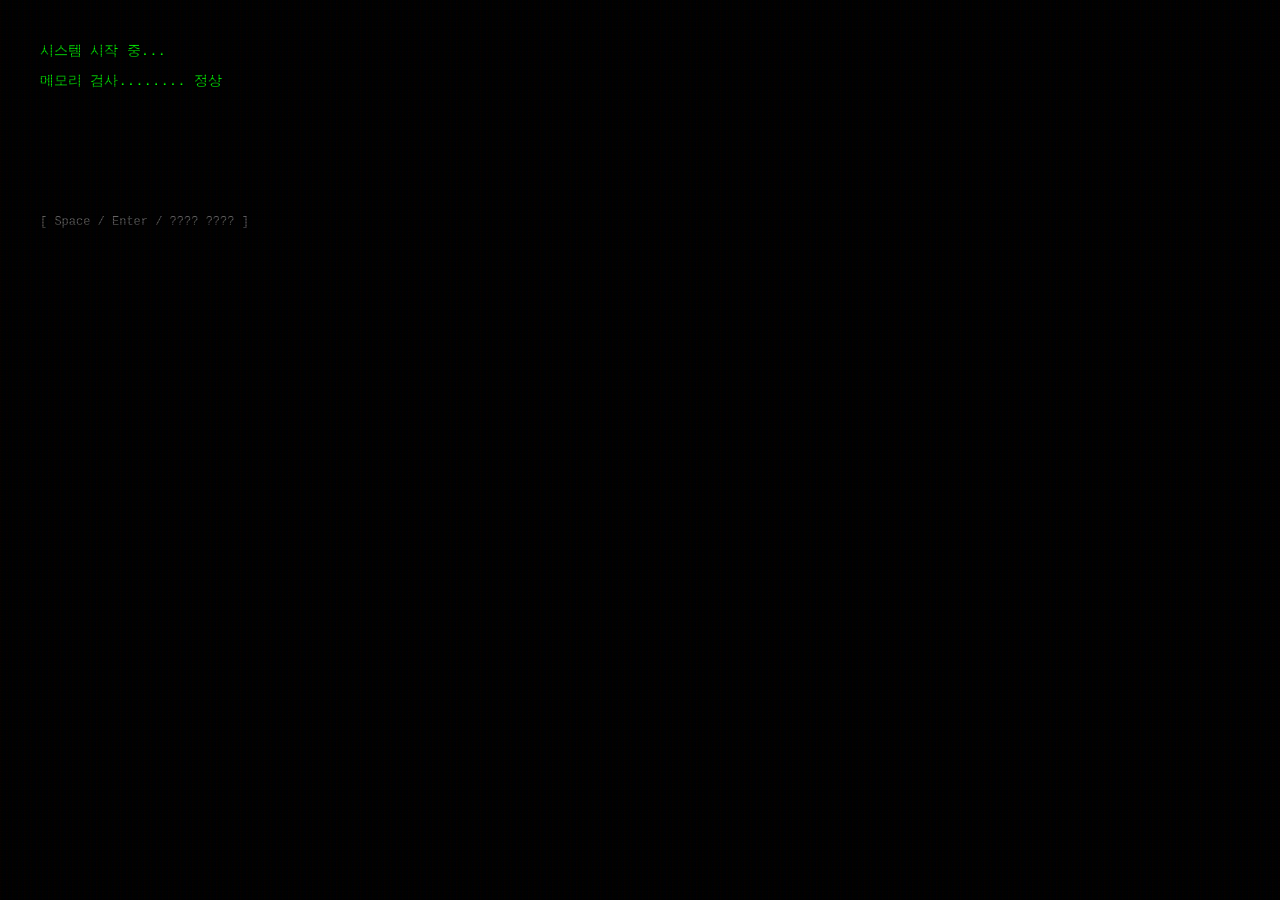
<file: index.html>
<!DOCTYPE html>
<html lang="en">
<head>
  <meta charset="UTF-8">
  <meta name="viewport" content="width=device-width, initial-scale=1.0">
  <title>DO NOT PLAY THIS GAME</title>
  <link rel="preconnect" href="https://fonts.googleapis.com">
  <link rel="preconnect" href="https://fonts.gstatic.com" crossorigin>
  <link href="https://fonts.googleapis.com/css2?family=Press+Start+2P&display=swap" rel="stylesheet">
  <link rel="stylesheet" href="css/style.css">
</head>
<body>
  <!-- Retro Boot Sequence Screen (Initial Launch 2.5s) -->
  <div class="boot-screen" id="boot-screen">
    <div class="boot-terminal-content">
      <p class="boot-line" id="boot-l1"></p>
      <p class="boot-line" id="boot-l2"></p>
      <p class="boot-line" id="boot-l3"></p>
      <p class="boot-line" id="boot-l4"></p>
      <p class="boot-line" id="boot-l5"></p>
      <div class="boot-skip-hint" id="boot-skip-hint">[ Press Space, Enter, or Click to Skip ]</div>
    </div>
    <div class="boot-scanlines"></div>
  </div>

  <!-- Fake Windows 98 Desktop Environment -->
  <div class="desktop-wallpaper" id="desktop">

    <!-- Desktop Icons (Decorative Retro Elements) -->
    <div class="desktop-icons-container">
      <div class="desktop-icon" id="icon-my-computer">
        <div class="icon-img icon-computer"></div>
        <span class="icon-label" id="icon-label-comp">My Computer</span>
      </div>
      <div class="desktop-icon" id="icon-readme">
        <div class="icon-img icon-txt"></div>
        <span class="icon-label">DO_NOT_OPEN.txt</span>
      </div>
      <div class="desktop-icon" id="icon-recycle-bin">
        <div class="icon-img icon-trash"></div>
        <span class="icon-label" id="icon-label-trash">Recycle Bin</span>
      </div>
      <div class="desktop-icon icon-selected" id="icon-game">
        <div class="icon-img icon-exe"></div>
        <span class="icon-label">DO_NOT_PLAY.exe</span>
      </div>
    </div>

    <!-- Main Game Window Container -->
    <div class="win98-window win98-box-outset" id="main-game-window">
      <!-- Title Bar -->
      <div class="win98-titlebar" id="window-titlebar">
        <div class="titlebar-left">
          <span class="title-icon">⚠️</span>
          <span class="title-text" id="window-title-text">DO NOT PLAY THIS GAME — [Demo v0.5]</span>
        </div>
        <div class="titlebar-controls">
          <button class="win98-btn titlebar-btn" id="btn-minimize" title="Minimize">_</button>
          <button class="win98-btn titlebar-btn" id="btn-maximize" title="Maximize">□</button>
          <button class="win98-btn titlebar-btn btn-close" id="btn-close" title="Close">✕</button>
        </div>
      </div>

      <!-- Window Menu Bar -->
      <div class="win98-menubar">
        <div class="menubar-item" id="menu-file"><u>F</u>ile</div>
        <div class="menubar-item" id="menu-options"><u>O</u>ptions</div>
        <div class="menubar-item" id="menu-help"><u>H</u>elp</div>
      </div>

      <!-- Game Viewport Container -->
      <div class="game-viewport-wrapper" id="game-viewport-wrapper">
        <div class="game-canvas-container" id="game-canvas-container">
          <!-- Main Canvas -->
          <canvas id="gameCanvas" width="640" height="440"></canvas>

          <!-- Start Countdown Overlay (3, 2, 1, SURVIVE!) -->
          <div class="countdown-overlay" id="countdown-overlay" style="display: none;">
            <div class="countdown-text" id="countdown-text">3</div>
            <div class="countdown-subtext" id="countdown-subtext">WASD: MOVE</div>
          </div>

          <!-- Warning Telegraph Banner (0.8s before interference event) -->
          <div class="event-warning-banner" id="event-warning-banner" style="display: none;">
            <span class="warning-icon-flash">⚠️</span>
            <span id="event-warning-text">SYSTEM ERROR</span>
          </div>

          <!-- Event Instruction Banner -->
          <div class="event-instruction-banner" id="event-instruction-banner" style="display: none;">
            <div class="instruction-icon">⚡</div>
            <span id="event-instruction-text">EVENT INSTRUCTION</span>
            <div class="event-timer-bar-wrap">
              <div class="event-timer-bar" id="event-timer-bar"></div>
            </div>
          </div>

          <!-- Event Feedback Toast (e.g. "CLEAR") -->
          <div class="event-feedback-banner" id="event-feedback-banner" style="display: none;">
            <span id="event-feedback-text">CLEAR</span>
          </div>

          <!-- Combo Milestone Toast (e.g. "NOT BAD.", "WHY ARE YOU GOOD AT THIS?") -->
          <div class="combo-milestone-toast" id="combo-milestone-toast" style="display: none;">
            <span id="combo-milestone-text">NOT BAD.</span>
          </div>

          <!-- Pop-up Hell Dynamic Container (Event 01) -->
          <div id="popup-hell-container" class="event-overlay-layer"></div>

          <!-- Notification Spam Dynamic Container (Event: Notification Spam) -->
          <div id="notification-spam-container" class="event-overlay-layer"></div>

          <!-- Fake Retro Scrollbars (Event: Scrollbar Malfunction) -->
          <div id="fake-scrollbar-v" class="fake-retro-scrollbar-v" style="display: none;">
            <div class="sb-arrow-btn">▲</div>
            <div class="sb-track"><div class="sb-thumb" id="sb-thumb-v"></div></div>
            <div class="sb-arrow-btn">▼</div>
          </div>
          <div id="fake-scrollbar-h" class="fake-retro-scrollbar-h" style="display: none;">
            <div class="sb-arrow-btn">◀</div>
            <div class="sb-track-h"><div class="sb-thumb-h" id="sb-thumb-h"></div></div>
            <div class="sb-arrow-btn">▶</div>
          </div>

          <!-- Fake Windows Update Dialog (Event 05) -->
          <div class="fake-update-dialog win98-box-outset" id="fake-update-dialog" style="display: none;">
            <div class="popup-titlebar">
              <span id="update-dialog-title">⚙️ Windows System Update</span>
            </div>
            <div class="update-dialog-body">
              <div class="update-icon-row">
                <div class="update-hourglass-icon">⏳</div>
                <div class="update-text-area">
                  <p id="update-status-msg">Installing important system update...</p>
                  <div class="update-progress-outer win98-box-inset">
                    <div class="update-progress-fill" id="update-progress-fill" style="width: 0%;"></div>
                  </div>
                  <div class="update-pct-row">
                    <span id="update-pct-text">0%</span>
                    <span class="update-subnote" id="update-subnote">Please do not turn off your computer</span>
                  </div>
                </div>
              </div>
            </div>
          </div>

          <!-- No Signal CRT Noise Overlay (Event 06) -->
          <div class="no-signal-overlay" id="no-signal-overlay" style="display: none;">
            <div class="static-scanline"></div>
            <div class="no-signal-tag" id="no-signal-tag">NO SIGNAL [CHANNEL 03]</div>
          </div>

          <!-- Title Bar Drop Obstacle (Event 14) -->
          <div class="title-drop-obstacle win98-titlebar" id="title-drop-obstacle" style="display: none;">
            <div class="titlebar-left">
              <span class="title-icon">⚠️</span>
              <span id="title-drop-text">TITLE_BAR_DETACHED.EXE</span>
            </div>
            <div class="titlebar-controls">
              <button class="win98-btn titlebar-btn">✕</button>
            </div>
          </div>

          <!-- Taskbar Malfunction Rising Overlay (Event 15) -->
          <div class="taskbar-rise-overlay win98-box-outset" id="taskbar-rise-overlay" style="display: none;">
            <div class="taskbar-rise-content">
              <span id="taskbar-rise-text">⚠️ TASKBAR OVERFLOW ERROR</span>
            </div>
          </div>

          <!-- Fatal Error Death Dialog (HP 0 Transition) -->
          <div class="fatal-error-dialog win98-box-outset" id="fatal-error-dialog" style="display: none;">
            <div class="popup-titlebar fatal-titlebar">
              <span id="fatal-dialog-title">💥 FATAL SYSTEM ERROR</span>
            </div>
            <div class="fatal-dialog-body">
              <div class="error-dialog-icon">💣</div>
              <div>
                <p><strong id="fatal-dialog-bold">FATAL ERROR</strong></p>
                <p id="fatal-dialog-desc">Player.exe has stopped responding.</p>
              </div>
            </div>
            <div class="exit-dialog-actions">
              <button class="win98-btn fatal-ok-btn" id="fatal-error-ok">OK</button>
            </div>
          </div>

          <!-- S-Rank Victory Dialog (Rank S) -->
          <div class="s-rank-dialog win98-box-outset" id="s-rank-dialog" style="display: none;">
            <div class="popup-titlebar">
              <span id="s-rank-title">🏆 CONGRATULATIONS!</span>
            </div>
            <div class="s-rank-body">
              <div class="s-rank-trophy">🎖️</div>
              <div>
                <p><strong id="s-rank-bold">CONGRATULATIONS</strong></p>
                <p id="s-rank-desc">You successfully ignored every warning.<br><br>We're disappointed in you.</p>
              </div>
            </div>
            <div class="exit-dialog-actions">
              <button class="win98-btn" id="s-rank-ok-btn">OK</button>
            </div>
          </div>

          <!-- Generic Desktop Info Dialog -->
          <div class="exit-dialog win98-box-outset" id="desktop-info-dialog" style="display: none; z-index: 75;">
            <div class="popup-titlebar">
              <span id="info-dialog-title">System Information</span>
              <button class="popup-close-btn" id="info-dialog-close">✕</button>
            </div>
            <div class="exit-dialog-body">
              <div class="error-dialog-icon" id="info-dialog-icon">ℹ️</div>
              <div>
                <p id="info-dialog-text">Information message text.</p>
              </div>
            </div>
            <div class="exit-dialog-actions">
              <button class="win98-btn" id="info-dialog-ok">OK</button>
            </div>
          </div>

          <!-- Exit Refusal Dialog -->
          <div class="exit-dialog win98-box-outset" id="exit-refusal-dialog" style="display: none;">
            <div class="popup-titlebar">
              <span id="exit-dialog-title">System Alert</span>
              <button class="popup-close-btn" id="exit-dialog-close">✕</button>
            </div>
            <div class="exit-dialog-body">
              <div class="error-dialog-icon">🛑</div>
              <div>
                <p><strong id="exit-dialog-bold">Good choice.</strong></p>
                <p id="exit-dialog-desc">Unfortunately, that button doesn't work.</p>
              </div>
            </div>
            <div class="exit-dialog-actions">
              <button class="win98-btn" id="exit-dialog-ok">OK</button>
            </div>
          </div>

          <!-- Title Screen Overlay -->
          <div class="win98-screen-overlay" id="title-screen">
            <div class="title-content-box win98-box-inset">
              <div class="title-warning-icon">⛔</div>
              <h1 class="game-title">DO NOT PLAY THIS GAME</h1>
              <p class="game-subtitle">Seriously.<br>Close this program.</p>

              <div class="title-btn-group">
                <button class="win98-btn play-btn" id="btn-play-game">PLAY</button>
                <button class="win98-btn exit-btn" id="btn-exit-game">EXIT</button>
              </div>

              <div class="title-records-box win98-box-outset">
                <div class="record-item">
                  <span class="record-label" id="title-lbl-best-score">BEST SCORE:</span>
                  <span class="record-val" id="title-best-score">0</span>
                </div>
                <div class="record-item">
                  <span class="record-label" id="title-lbl-best-rank">BEST RANK:</span>
                  <span class="record-badge" id="title-best-rank">-</span>
                </div>
                <div class="record-item">
                  <span class="record-label" id="title-lbl-best-streak">BEST STREAK:</span>
                  <span class="record-val text-cyan" id="title-best-streak">0</span>
                </div>
              </div>

              <div class="title-options">
                <span class="lang-selector-label" id="title-lang-label">Language:</span>
                <button class="win98-btn btn-sm lang-active" id="lang-btn-en">English</button>
                <button class="win98-btn btn-sm" id="lang-btn-ko">한국어</button>
              </div>

              <div class="title-instructions">
                <p id="title-instruction-text">WASD: MOVE | ESC: PAUSE</p>
              </div>
            </div>
          </div>

          <!-- Game Over Screen Overlay -->
          <div class="win98-screen-overlay" id="gameover-screen" style="display: none;">
            <div class="gameover-content-box win98-box-outset">
              <div class="gameover-titlebar">
                <span>CRITICAL_SYSTEM_FAILURE.EXE</span>
              </div>
              <div class="gameover-body">
                <div class="gameover-skull">💀</div>
                <h2 class="gameover-heading" id="go-text-died">YOU DIED.</h2>
                <p class="gameover-subtext" id="go-text-told">I told you not to play.</p>

                <div class="gameover-stats win98-box-inset">
                  <div class="stat-row">
                    <span class="stat-label" id="go-lbl-score">SCORE:</span>
                    <span class="stat-value" id="go-score-val">0</span>
                  </div>
                  <div class="stat-row">
                    <span class="stat-label" id="go-lbl-best">BEST:</span>
                    <span class="stat-value text-gold" id="go-best-score-val">0</span>
                  </div>
                  <div class="stat-row">
                    <span class="stat-label" id="go-lbl-time">TIME:</span>
                    <span class="stat-value" id="go-time-val">00:00</span>
                  </div>
                  <div class="stat-row">
                    <span class="stat-label" id="go-lbl-survived">SURVIVED:</span>
                    <span class="stat-value text-cyan" id="go-events-val">0</span>
                  </div>
                  <div class="stat-row">
                    <span class="stat-label" id="go-lbl-streak">BEST STREAK:</span>
                    <span class="stat-value text-cyan" id="go-max-streak-val">×0</span>
                  </div>
                  <div class="stat-divider"></div>
                  <div class="stat-rank-row">
                    <span class="rank-label" id="go-lbl-rank">RANK:</span>
                    <span class="rank-badge" id="go-rank-badge">F</span>
                  </div>
                  <p class="rank-comment" id="go-rank-comment">"UNINSTALL THE GAME."</p>
                </div>

                <div class="gameover-actions">
                  <button class="win98-btn replay-btn" id="btn-replay">DON'T</button>
                </div>
              </div>
            </div>
          </div>

          <!-- Pause Screen Overlay -->
          <div class="win98-screen-overlay pause-overlay" id="pause-screen" style="display: none;">
            <div class="pause-box win98-box-outset">
              <div class="pause-titlebar">
                <span id="pause-title">SYSTEM_PAUSED.EXE</span>
              </div>
              <div class="pause-body">
                <h3 id="pause-heading">PAUSED</h3>
                <p id="pause-desc">Take your time.<br>The bullets will still be waiting for you.</p>
                <button class="win98-btn" id="btn-resume">Resume</button>
              </div>
            </div>
          </div>

        </div>
      </div>

      <!-- Window Status Bar -->
      <div class="win98-statusbar" id="win-statusbar">
        <div class="status-panel status-msg" id="hud-status-msg">DODGE THE BULLETS!</div>
        <div class="status-panel status-combo" id="hud-streak-panel">STREAK: ×0</div>
        <div class="status-panel status-time" id="hud-time">TIME: 00:00</div>
        <div class="status-panel status-score" id="hud-score">SCORE: 0</div>
        <div class="status-panel status-hp-container">
          <span class="hp-label">HP:</span>
          <div class="hp-bar-outer win98-box-inset" id="hud-hp-panel">
            <div class="hp-bar-fill" id="hud-hp-fill" style="width: 100%;"></div>
          </div>
          <span class="hp-number" id="hud-hp-text">100</span>
        </div>
      </div>
    </div>

    <!-- Developer Debug Toolkit Window (F2 / ~) -->
    <div class="debug-window win98-box-outset" id="debug-window" style="display: none;">
      <div class="popup-titlebar" id="debug-titlebar" style="cursor: grab;">
        <span id="dbg-lbl-title">🛠️ DEVELOPER DEBUG TOOLKIT [F2]</span>
        <div style="display: flex; gap: 3px; align-items: center;">
          <button class="win98-btn btn-xs" id="dbg-opacity-btn" title="Toggle Opacity (100% / 70% / 40%)" style="font-size: 10px; padding: 0 4px;">👁️</button>
          <button class="win98-btn btn-xs" id="dbg-min-btn" title="Minimize / Restore" style="font-weight: bold; width: 16px;">_</button>
          <button class="win98-btn btn-xs" id="dbg-dock-btn" title="Toggle Compact / Expanded">🗖</button>
          <button class="popup-close-btn" id="debug-close-btn">✕</button>
        </div>
      </div>
      
      <div class="debug-body dbg-toolkit-container" id="dbg-body">
        <!-- Global Actions Bar -->
        <div class="dbg-section dbg-global-bar win98-box-inset">
          <button class="win98-btn btn-sm btn-danger-hint" id="dbg-reset-all-btn" title="Restore clean test state">🔄 RESET ALL</button>
          <button class="win98-btn btn-sm" id="dbg-end-event-btn" title="End currently active event & trigger cleanup">⏹ END EVENT</button>
          <button class="win98-btn btn-sm" id="dbg-pause-toggle-btn">⏸ PAUSE TEST</button>
          <button class="win98-btn btn-sm" id="dbg-heal-btn">💚 FULL HP</button>
          <button class="win98-btn btn-sm" id="dbg-damage-btn">💔 -20 HP</button>
          <button class="win98-btn btn-sm" id="dbg-invincible-toggle-btn" style="color: #666;">🛡️ INVINCIBLE: OFF</button>
          <button class="win98-btn btn-sm" id="dbg-pres-mode-btn" title="Reset for Spectators">🎪 DEMO RESET</button>
        </div>

        <!-- Live Status & Director Row -->
        <div class="dbg-section win98-box-inset">
          <div class="dbg-header">
            <strong id="dbg-hdr-director">📡 EVENT DIRECTOR & LIVE STATUS</strong>
            <button class="win98-btn btn-xs" id="dbg-auto-events-btn" style="color: #008800; font-weight: bold;">AUTO EVENTS: ON</button>
          </div>
          <div class="dbg-status-grid">
            <div><strong id="dbg-lbl-director">Director:</strong> <span id="dbg-director-state" class="dbg-val">NORMAL_BULLETS</span></div>
            <div><strong id="dbg-lbl-next">Next Event:</strong> <span id="dbg-director-next" class="dbg-val">10.0s</span></div>
            <div><strong id="dbg-lbl-active">Active Event:</strong> <span id="dbg-active-event-name" class="dbg-val-bold">None</span></div>
            <div><strong id="dbg-lbl-time">Time:</strong> <span id="dbg-active-event-time" class="dbg-val">0.0s / 0.0s</span></div>
            <div><strong id="dbg-lbl-diff">Event Diff:</strong> <span id="dbg-active-event-diff" class="dbg-val">NORMAL</span></div>
            <div><strong id="dbg-lbl-survived">Survived:</strong> <span id="dbg-director-survived" class="dbg-val">0</span></div>
          </div>
        </div>

        <!-- Dynamic Event Testing Lab -->
        <div class="dbg-section win98-box-inset">
          <div class="dbg-header">
            <strong id="dbg-hdr-lab">🎯 INTERFERENCE EVENT LAB</strong>
            <div class="dbg-filter-controls">
              <input type="text" id="dbg-event-search" placeholder="Search events..." class="dbg-input" style="width: 100px;">
              <select id="dbg-category-filter" class="dbg-select">
                <option value="ALL">ALL</option>
                <option value="ATTACK">ATTACK</option>
                <option value="VISION">VISION</option>
                <option value="INPUT">INPUT</option>
                <option value="SPACE">SPACE</option>
                <option value="WINDOW">WINDOW</option>
                <option value="VISUAL">VISUAL</option>
              </select>
              <select id="dbg-event-diff-select" class="dbg-select">
                <option value="EASY">EASY</option>
                <option value="NORMAL" selected>NORMAL</option>
                <option value="HARD">HARD</option>
              </select>
            </div>
          </div>

          <!-- Dynamically Populated Event Registry List -->
          <div class="dbg-event-table-wrap">
            <table class="dbg-event-table">
              <thead>
                <tr>
                  <th style="width: 38%;" id="dbg-th-name">Event Name</th>
                  <th style="width: 22%;" id="dbg-th-cat">Category</th>
                  <th style="width: 22%;" id="dbg-th-status">Status</th>
                  <th style="width: 18%;" id="dbg-th-action">Action</th>
                </tr>
              </thead>
              <tbody id="dbg-event-tbody">
                <!-- Dynamic rows from eventRegistry -->
              </tbody>
            </table>
          </div>
        </div>

        <!-- Automated Sequence Runner -->
        <div class="dbg-section win98-box-inset">
          <div class="dbg-header">
            <strong id="dbg-hdr-seq">⚡ AUTOMATED SEQUENCE RUNNER</strong>
            <div class="dbg-btn-group">
              <button class="win98-btn btn-xs" id="dbg-run-all-events-btn">▶ RUN ALL EVENTS</button>
              <button class="win98-btn btn-xs" id="dbg-run-all-variants-btn">▶ TEST ALL VARIANTS</button>
              <button class="win98-btn btn-xs btn-danger-hint" id="dbg-stop-sequence-btn">⏹ STOP</button>
            </div>
          </div>
          <div class="dbg-queue-container" id="dbg-sequence-queue">
            <span id="dbg-seq-idle" style="color: #666;">Sequence idle. Click [RUN ALL EVENTS] to execute.</span>
          </div>
        </div>

        <!-- Bullet Testing & Combination Lab -->
        <div class="dbg-section win98-box-inset">
          <div class="dbg-header">
            <strong id="dbg-hdr-bullet">💥 BULLET & FAIRNESS TESTING</strong>
          </div>
          <div class="dbg-control-row">
            <div style="display: flex; gap: 6px; align-items: center; flex-wrap: wrap;">
              <label id="dbg-lbl-bullet-spawn">Bullet Spawning:</label>
              <select id="dbg-bullet-diff-select" class="dbg-select">
                <option value="AUTO" selected>AUTO (Time-based)</option>
                <option value="OFF">OFF (No Bullets)</option>
                <option value="EASY">EASY (Low)</option>
                <option value="NORMAL">NORMAL (Med)</option>
                <option value="HARD">HARD (High)</option>
                <option value="CHAOS">CHAOS (Max)</option>
              </select>

              <label id="dbg-lbl-bullet-pat">Pattern:</label>
              <select id="dbg-bullet-pat-select" class="dbg-select">
                <option value="stream">Basic Stream</option>
                <option value="fan">Fan Shot</option>
                <option value="side">Side Pressure</option>
                <option value="falling">Falling Files</option>
                <option value="laser">Warning Laser</option>
                <option value="bouncer">Bouncing Error</option>
              </select>
              <button class="win98-btn btn-xs" id="dbg-bullet-pat-test-btn">Test Pattern</button>
              <button class="win98-btn btn-xs" id="dbg-clear-hazards-btn">Clear Bullets</button>
            </div>
          </div>
        </div>

        <!-- Health Items & Visuals Test -->
        <div class="dbg-section win98-box-inset">
          <div class="dbg-header">
            <strong id="dbg-hdr-health">💊 HEALTH ITEMS & VISUAL FEEDBACK</strong>
            <span id="dbg-lbl-drop-rate" style="font-size: 10px; color: #555;">Drop: 40% base / 65% clean</span>
          </div>
          <div class="dbg-btn-group" style="margin-top: 4px;">
            <button class="win98-btn btn-xs" id="dbg-spawn-hp-btn">Spawn HP_FIX.EXE</button>
            <button class="win98-btn btn-xs" id="dbg-clear-hp-btn">Remove Pickups</button>
            <button class="win98-btn btn-xs" id="dbg-test-clear-effect-btn">Test CLEAR Effect</button>
            <button class="win98-btn btn-xs" id="dbg-combo5-btn">+5 Streak</button>
          </div>
        </div>

        <!-- Localization & String Verification -->
        <div class="dbg-section win98-box-inset">
          <div class="dbg-header">
            <strong id="dbg-hdr-loc">🌐 LOCALIZATION & TEXT VERIFICATION</strong>
            <div class="dbg-btn-group">
              <button class="win98-btn btn-xs" id="dbg-lang-en-btn">EN</button>
              <button class="win98-btn btn-xs" id="dbg-lang-ko-btn">한국어</button>
              <button class="win98-btn btn-xs" id="dbg-test-all-text-btn">Test Text Modal</button>
            </div>
          </div>
        </div>

        <!-- Live Monospace Debug Log -->
        <div class="dbg-section win98-box-inset">
          <div class="dbg-header">
            <strong id="dbg-hdr-log">📜 LIVE DEBUG LOG (MAX 30)</strong>
            <button class="win98-btn btn-xs" id="dbg-clear-log-btn">Clear Log</button>
          </div>
          <div class="dbg-log-console" id="dbg-log-console">
            <div class="dbg-log-entry dbg-log-info">Debug Toolkit initialized. Press F2 to toggle.</div>
          </div>
        </div>
      </div>
    </div>

    <!-- Windows Taskbar -->
    <div class="win98-taskbar" id="taskbar">
      <button class="win98-start-btn" id="btn-start">
        <span class="start-flag">🪟</span>
        <strong id="btn-start-text">Start</strong>
      </button>
      <div class="taskbar-divider"></div>
      <div class="taskbar-tasks">
        <div class="taskbar-item win98-box-inset">
          <span class="task-icon">⚠️</span>
          <span class="task-name">DO NOT PLAY THIS GAME</span>
        </div>
      </div>
      <div class="taskbar-tray win98-box-inset">
        <button class="tray-btn" id="btn-fullscreen-toggle" title="Toggle Fullscreen">⛶</button>
        <button class="tray-btn tray-sound-btn" id="btn-sound-toggle" title="Toggle Sound">🔊</button>
        <span class="tray-clock" id="tray-clock">12:00 PM</span>
      </div>
    </div>

  </div>

  <!-- Script Files in Load Order -->
  <script src="js/localization.js"></script>
  <script src="js/audio.js"></script>
  <script src="js/player.js"></script>
  <script src="js/hazards.js"></script>
  <script src="js/events.js"></script>
  <script src="js/game.js"></script>
</body>
</html>
</file>
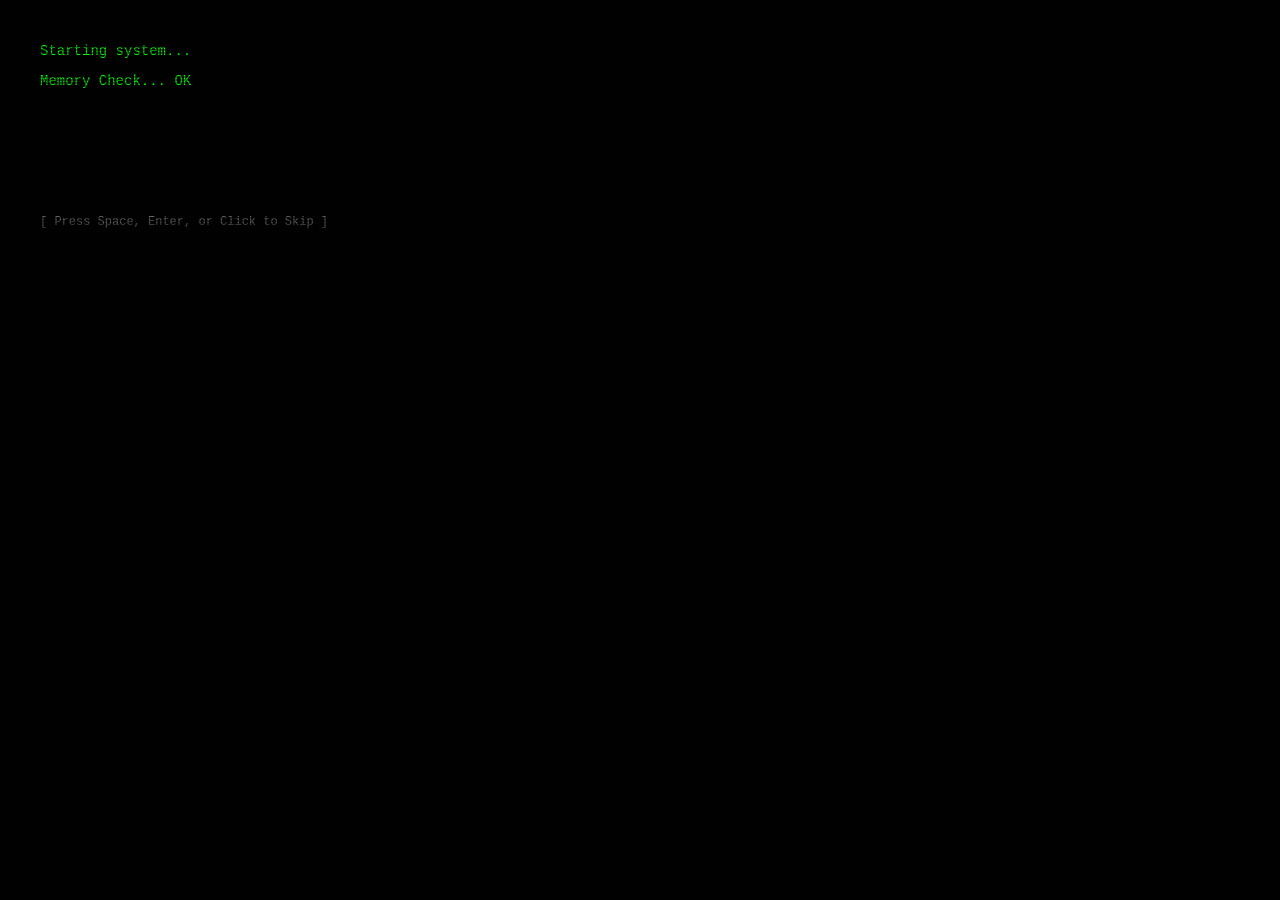
<file: do-not-play-this-game/index.html>
<!DOCTYPE html>
<html lang="en">
<head>
  <meta charset="UTF-8">
  <meta name="viewport" content="width=device-width, initial-scale=1.0">
  <title>DO NOT PLAY THIS GAME</title>
  <link rel="preconnect" href="https://fonts.googleapis.com">
  <link rel="preconnect" href="https://fonts.gstatic.com" crossorigin>
  <link href="https://fonts.googleapis.com/css2?family=Press+Start+2P&display=swap" rel="stylesheet">
  <link rel="stylesheet" href="css/style.css">
</head>
<body>
  <!-- Retro Boot Sequence Screen (Initial Launch 2.5s) -->
  <div class="boot-screen" id="boot-screen">
    <div class="boot-terminal-content">
      <p class="boot-line" id="boot-l1"></p>
      <p class="boot-line" id="boot-l2"></p>
      <p class="boot-line" id="boot-l3"></p>
      <p class="boot-line" id="boot-l4"></p>
      <p class="boot-line" id="boot-l5"></p>
      <div class="boot-skip-hint" id="boot-skip-hint">[ Press Space, Enter, or Click to Skip ]</div>
    </div>
    <div class="boot-scanlines"></div>
  </div>

  <!-- Fake Windows 98 Desktop Environment -->
  <div class="desktop-wallpaper" id="desktop">

    <!-- Desktop Icons (Decorative Retro Elements) -->
    <div class="desktop-icons-container">
      <div class="desktop-icon" id="icon-my-computer">
        <div class="icon-img icon-computer"></div>
        <span class="icon-label" id="icon-label-comp">My Computer</span>
      </div>
      <div class="desktop-icon" id="icon-readme">
        <div class="icon-img icon-txt"></div>
        <span class="icon-label">DO_NOT_OPEN.txt</span>
      </div>
      <div class="desktop-icon" id="icon-recycle-bin">
        <div class="icon-img icon-trash"></div>
        <span class="icon-label" id="icon-label-trash">Recycle Bin</span>
      </div>
      <div class="desktop-icon icon-selected" id="icon-game">
        <div class="icon-img icon-exe"></div>
        <span class="icon-label">DO_NOT_PLAY.exe</span>
      </div>
    </div>

    <!-- Main Game Window Container -->
    <div class="win98-window win98-box-outset" id="main-game-window">
      <!-- Title Bar -->
      <div class="win98-titlebar" id="window-titlebar">
        <div class="titlebar-left">
          <span class="title-icon">⚠️</span>
          <span class="title-text" id="window-title-text">DO NOT PLAY THIS GAME — [Demo v0.5]</span>
        </div>
        <div class="titlebar-controls">
          <button class="win98-btn titlebar-btn" id="btn-minimize" title="Minimize">_</button>
          <button class="win98-btn titlebar-btn" id="btn-maximize" title="Maximize">□</button>
          <button class="win98-btn titlebar-btn btn-close" id="btn-close" title="Close">✕</button>
        </div>
      </div>

      <!-- Window Menu Bar -->
      <div class="win98-menubar">
        <div class="menubar-item" id="menu-file"><u>F</u>ile</div>
        <div class="menubar-item" id="menu-options"><u>O</u>ptions</div>
        <div class="menubar-item" id="menu-help"><u>H</u>elp</div>
      </div>

      <!-- Game Viewport Container -->
      <div class="game-viewport-wrapper" id="game-viewport-wrapper">
        <div class="game-canvas-container" id="game-canvas-container">
          <!-- Main Canvas -->
          <canvas id="gameCanvas" width="640" height="440"></canvas>

          <!-- Start Countdown Overlay (3, 2, 1, SURVIVE!) -->
          <div class="countdown-overlay" id="countdown-overlay" style="display: none;">
            <div class="countdown-text" id="countdown-text">3</div>
            <div class="countdown-subtext" id="countdown-subtext">WASD TO MOVE | DON'T GET HIT</div>
          </div>

          <!-- Warning Telegraph Banner (0.8s before interference event) -->
          <div class="event-warning-banner" id="event-warning-banner" style="display: none;">
            <span class="warning-icon-flash">⚠️</span>
            <span id="event-warning-text">SYSTEM ERROR</span>
          </div>

          <!-- Event Instruction Banner -->
          <div class="event-instruction-banner" id="event-instruction-banner" style="display: none;">
            <div class="instruction-icon">⚡</div>
            <span id="event-instruction-text">EVENT INSTRUCTION</span>
            <div class="event-timer-bar-wrap">
              <div class="event-timer-bar" id="event-timer-bar"></div>
            </div>
          </div>

          <!-- Event Feedback Toast (e.g. "CLEAR") -->
          <div class="event-feedback-banner" id="event-feedback-banner" style="display: none;">
            <span id="event-feedback-text">CLEAR</span>
          </div>

          <!-- Combo Milestone Toast (e.g. "NOT BAD.", "WHY ARE YOU GOOD AT THIS?") -->
          <div class="combo-milestone-toast" id="combo-milestone-toast" style="display: none;">
            <span id="combo-milestone-text">NOT BAD.</span>
          </div>

          <!-- Pop-up Hell Dynamic Container (Event 01) -->
          <div id="popup-hell-container" class="event-overlay-layer"></div>

          <!-- Notification Spam Dynamic Container (Event: Notification Spam) -->
          <div id="notification-spam-container" class="event-overlay-layer"></div>

          <!-- Fake Retro Scrollbars (Event: Scrollbar Malfunction) -->
          <div id="fake-scrollbar-v" class="fake-retro-scrollbar-v" style="display: none;">
            <div class="sb-arrow-btn">▲</div>
            <div class="sb-track"><div class="sb-thumb" id="sb-thumb-v"></div></div>
            <div class="sb-arrow-btn">▼</div>
          </div>
          <div id="fake-scrollbar-h" class="fake-retro-scrollbar-h" style="display: none;">
            <div class="sb-arrow-btn">◀</div>
            <div class="sb-track-h"><div class="sb-thumb-h" id="sb-thumb-h"></div></div>
            <div class="sb-arrow-btn">▶</div>
          </div>

          <!-- Fake Windows Update Dialog (Event 05) -->
          <div class="fake-update-dialog win98-box-outset" id="fake-update-dialog" style="display: none;">
            <div class="popup-titlebar">
              <span id="update-dialog-title">⚙️ Windows System Update</span>
            </div>
            <div class="update-dialog-body">
              <div class="update-icon-row">
                <div class="update-hourglass-icon">⏳</div>
                <div class="update-text-area">
                  <p id="update-status-msg">Installing important system update...</p>
                  <div class="update-progress-outer win98-box-inset">
                    <div class="update-progress-fill" id="update-progress-fill" style="width: 0%;"></div>
                  </div>
                  <div class="update-pct-row">
                    <span id="update-pct-text">0%</span>
                    <span class="update-subnote" id="update-subnote">Please do not turn off your computer</span>
                  </div>
                </div>
              </div>
            </div>
          </div>

          <!-- No Signal CRT Noise Overlay (Event 06) -->
          <div class="no-signal-overlay" id="no-signal-overlay" style="display: none;">
            <div class="static-scanline"></div>
            <div class="no-signal-tag" id="no-signal-tag">NO SIGNAL [CHANNEL 03]</div>
          </div>

          <!-- Title Bar Drop Obstacle (Event 14) -->
          <div class="title-drop-obstacle win98-titlebar" id="title-drop-obstacle" style="display: none;">
            <div class="titlebar-left">
              <span class="title-icon">⚠️</span>
              <span id="title-drop-text">TITLE_BAR_DETACHED.EXE</span>
            </div>
            <div class="titlebar-controls">
              <button class="win98-btn titlebar-btn">✕</button>
            </div>
          </div>

          <!-- Taskbar Malfunction Rising Overlay (Event 15) -->
          <div class="taskbar-rise-overlay win98-box-outset" id="taskbar-rise-overlay" style="display: none;">
            <div class="taskbar-rise-content">
              <span id="taskbar-rise-text">⚠️ TASKBAR OVERFLOW ERROR</span>
            </div>
          </div>

          <!-- Fatal Error Death Dialog (HP 0 Transition) -->
          <div class="fatal-error-dialog win98-box-outset" id="fatal-error-dialog" style="display: none;">
            <div class="popup-titlebar fatal-titlebar">
              <span id="fatal-dialog-title">💥 FATAL SYSTEM ERROR</span>
            </div>
            <div class="fatal-dialog-body">
              <div class="error-dialog-icon">💣</div>
              <div>
                <p><strong id="fatal-dialog-bold">FATAL ERROR</strong></p>
                <p id="fatal-dialog-desc">Player.exe has stopped responding.</p>
              </div>
            </div>
            <div class="exit-dialog-actions">
              <button class="win98-btn fatal-ok-btn" id="fatal-error-ok">OK</button>
            </div>
          </div>

          <!-- S-Rank Victory Dialog (Rank S) -->
          <div class="s-rank-dialog win98-box-outset" id="s-rank-dialog" style="display: none;">
            <div class="popup-titlebar">
              <span id="s-rank-title">🏆 CONGRATULATIONS!</span>
            </div>
            <div class="s-rank-body">
              <div class="s-rank-trophy">🎖️</div>
              <div>
                <p><strong id="s-rank-bold">CONGRATULATIONS</strong></p>
                <p id="s-rank-desc">You successfully ignored every warning.<br><br>We're disappointed in you.</p>
              </div>
            </div>
            <div class="exit-dialog-actions">
              <button class="win98-btn" id="s-rank-ok-btn">OK</button>
            </div>
          </div>

          <!-- Generic Desktop Info Dialog -->
          <div class="exit-dialog win98-box-outset" id="desktop-info-dialog" style="display: none; z-index: 75;">
            <div class="popup-titlebar">
              <span id="info-dialog-title">System Information</span>
              <button class="popup-close-btn" id="info-dialog-close">✕</button>
            </div>
            <div class="exit-dialog-body">
              <div class="error-dialog-icon" id="info-dialog-icon">ℹ️</div>
              <div>
                <p id="info-dialog-text">Information message text.</p>
              </div>
            </div>
            <div class="exit-dialog-actions">
              <button class="win98-btn" id="info-dialog-ok">OK</button>
            </div>
          </div>

          <!-- Exit Refusal Dialog -->
          <div class="exit-dialog win98-box-outset" id="exit-refusal-dialog" style="display: none;">
            <div class="popup-titlebar">
              <span id="exit-dialog-title">System Alert</span>
              <button class="popup-close-btn" id="exit-dialog-close">✕</button>
            </div>
            <div class="exit-dialog-body">
              <div class="error-dialog-icon">🛑</div>
              <div>
                <p><strong id="exit-dialog-bold">Good choice.</strong></p>
                <p id="exit-dialog-desc">Unfortunately, that button doesn't work.</p>
              </div>
            </div>
            <div class="exit-dialog-actions">
              <button class="win98-btn" id="exit-dialog-ok">OK</button>
            </div>
          </div>

          <!-- Title Screen Overlay -->
          <div class="win98-screen-overlay" id="title-screen">
            <div class="title-content-box win98-box-inset">
              <div class="title-warning-icon">⛔</div>
              <h1 class="game-title">DO NOT PLAY THIS GAME</h1>
              <p class="game-subtitle">Seriously.<br>Close this program.</p>

              <div class="title-btn-group">
                <button class="win98-btn play-btn" id="btn-play-game">PLAY</button>
                <button class="win98-btn exit-btn" id="btn-exit-game">EXIT</button>
              </div>

              <div class="title-records-box win98-box-outset">
                <div class="record-item">
                  <span class="record-label" id="title-lbl-best-score">BEST SCORE:</span>
                  <span class="record-val" id="title-best-score">0</span>
                </div>
                <div class="record-item">
                  <span class="record-label" id="title-lbl-best-rank">BEST RANK:</span>
                  <span class="record-badge" id="title-best-rank">-</span>
                </div>
                <div class="record-item">
                  <span class="record-label" id="title-lbl-best-streak">BEST STREAK:</span>
                  <span class="record-val text-cyan" id="title-best-streak">0</span>
                </div>
              </div>

              <div class="title-options">
                <span class="lang-selector-label" id="title-lang-label">Language:</span>
                <button class="win98-btn btn-sm lang-active" id="lang-btn-en">English</button>
                <button class="win98-btn btn-sm" id="lang-btn-ko">한국어</button>
              </div>

              <div class="title-instructions">
                <p id="title-instruction-text">WASD — MOVE | DON'T GET HIT | ESC to Pause</p>
              </div>
            </div>
          </div>

          <!-- Game Over Screen Overlay -->
          <div class="win98-screen-overlay" id="gameover-screen" style="display: none;">
            <div class="gameover-content-box win98-box-outset">
              <div class="gameover-titlebar">
                <span>CRITICAL_SYSTEM_FAILURE.EXE</span>
              </div>
              <div class="gameover-body">
                <div class="gameover-skull">💀</div>
                <h2 class="gameover-heading" id="go-text-died">YOU DIED.</h2>
                <p class="gameover-subtext" id="go-text-told">I told you not to play.</p>

                <div class="gameover-stats win98-box-inset">
                  <div class="stat-row">
                    <span class="stat-label" id="go-lbl-score">SCORE:</span>
                    <span class="stat-value" id="go-score-val">0</span>
                  </div>
                  <div class="stat-row">
                    <span class="stat-label" id="go-lbl-best">BEST:</span>
                    <span class="stat-value text-gold" id="go-best-score-val">0</span>
                  </div>
                  <div class="stat-row">
                    <span class="stat-label" id="go-lbl-time">TIME:</span>
                    <span class="stat-value" id="go-time-val">00:00</span>
                  </div>
                  <div class="stat-row">
                    <span class="stat-label" id="go-lbl-survived">SURVIVED:</span>
                    <span class="stat-value text-cyan" id="go-events-val">0</span>
                  </div>
                  <div class="stat-row">
                    <span class="stat-label" id="go-lbl-streak">BEST STREAK:</span>
                    <span class="stat-value text-cyan" id="go-max-streak-val">×0</span>
                  </div>
                  <div class="stat-divider"></div>
                  <div class="stat-rank-row">
                    <span class="rank-label" id="go-lbl-rank">RANK:</span>
                    <span class="rank-badge" id="go-rank-badge">F</span>
                  </div>
                  <p class="rank-comment" id="go-rank-comment">"UNINSTALL THE GAME."</p>
                </div>

                <div class="gameover-actions">
                  <button class="win98-btn replay-btn" id="btn-replay">DON'T</button>
                </div>
              </div>
            </div>
          </div>

          <!-- Pause Screen Overlay -->
          <div class="win98-screen-overlay pause-overlay" id="pause-screen" style="display: none;">
            <div class="pause-box win98-box-outset">
              <div class="pause-titlebar">
                <span id="pause-title">SYSTEM_PAUSED.EXE</span>
              </div>
              <div class="pause-body">
                <h3 id="pause-heading">PAUSED</h3>
                <p id="pause-desc">Take your time.<br>The bullets will still be waiting for you.</p>
                <button class="win98-btn" id="btn-resume">Resume</button>
              </div>
            </div>
          </div>

        </div>
      </div>

      <!-- Window Status Bar -->
      <div class="win98-statusbar" id="win-statusbar">
        <div class="status-panel status-msg" id="hud-status-msg">DODGE THE BULLETS!</div>
        <div class="status-panel status-combo" id="hud-streak-panel">STREAK: ×0</div>
        <div class="status-panel status-time" id="hud-time">TIME: 00:00</div>
        <div class="status-panel status-score" id="hud-score">SCORE: 0</div>
        <div class="status-panel status-hp-container">
          <span class="hp-label">HP:</span>
          <div class="hp-bar-outer win98-box-inset" id="hud-hp-panel">
            <div class="hp-bar-fill" id="hud-hp-fill" style="width: 100%;"></div>
          </div>
          <span class="hp-number" id="hud-hp-text">100</span>
        </div>
      </div>
    </div>

    <!-- Developer Debug Toolkit Window (F2 / ~) -->
    <div class="debug-window win98-box-outset" id="debug-window" style="display: none;">
      <div class="popup-titlebar" id="debug-titlebar" style="cursor: grab;">
        <span id="dbg-lbl-title">🛠️ DEVELOPER DEBUG TOOLKIT [F2]</span>
        <div style="display: flex; gap: 3px; align-items: center;">
          <button class="win98-btn btn-xs" id="dbg-opacity-btn" title="Toggle Opacity (100% / 70% / 40%)" style="font-size: 10px; padding: 0 4px;">👁️</button>
          <button class="win98-btn btn-xs" id="dbg-min-btn" title="Minimize / Restore" style="font-weight: bold; width: 16px;">_</button>
          <button class="win98-btn btn-xs" id="dbg-dock-btn" title="Toggle Compact / Expanded">🗖</button>
          <button class="popup-close-btn" id="debug-close-btn">✕</button>
        </div>
      </div>
      
      <div class="debug-body dbg-toolkit-container" id="dbg-body">
        <!-- Global Actions Bar -->
        <div class="dbg-section dbg-global-bar win98-box-inset">
          <button class="win98-btn btn-sm btn-danger-hint" id="dbg-reset-all-btn" title="Restore clean test state">🔄 RESET ALL</button>
          <button class="win98-btn btn-sm" id="dbg-end-event-btn" title="End currently active event & trigger cleanup">⏹ END EVENT</button>
          <button class="win98-btn btn-sm" id="dbg-pause-toggle-btn">⏸ PAUSE TEST</button>
          <button class="win98-btn btn-sm" id="dbg-heal-btn">💚 FULL HP</button>
          <button class="win98-btn btn-sm" id="dbg-damage-btn">💔 -20 HP</button>
          <button class="win98-btn btn-sm" id="dbg-invincible-toggle-btn" style="color: #666;">🛡️ INVINCIBLE: OFF</button>
          <button class="win98-btn btn-sm" id="dbg-pres-mode-btn" title="Reset for Spectators">🎪 DEMO RESET</button>
        </div>

        <!-- Live Status & Director Row -->
        <div class="dbg-section win98-box-inset">
          <div class="dbg-header">
            <strong id="dbg-hdr-director">📡 EVENT DIRECTOR & LIVE STATUS</strong>
            <button class="win98-btn btn-xs" id="dbg-auto-events-btn" style="color: #008800; font-weight: bold;">AUTO EVENTS: ON</button>
          </div>
          <div class="dbg-status-grid">
            <div><strong id="dbg-lbl-director">Director:</strong> <span id="dbg-director-state" class="dbg-val">NORMAL_BULLETS</span></div>
            <div><strong id="dbg-lbl-next">Next Event:</strong> <span id="dbg-director-next" class="dbg-val">10.0s</span></div>
            <div><strong id="dbg-lbl-active">Active Event:</strong> <span id="dbg-active-event-name" class="dbg-val-bold">None</span></div>
            <div><strong id="dbg-lbl-time">Time:</strong> <span id="dbg-active-event-time" class="dbg-val">0.0s / 0.0s</span></div>
            <div><strong id="dbg-lbl-diff">Event Diff:</strong> <span id="dbg-active-event-diff" class="dbg-val">NORMAL</span></div>
            <div><strong id="dbg-lbl-survived">Survived:</strong> <span id="dbg-director-survived" class="dbg-val">0</span></div>
          </div>
        </div>

        <!-- Dynamic Event Testing Lab -->
        <div class="dbg-section win98-box-inset">
          <div class="dbg-header">
            <strong id="dbg-hdr-lab">🎯 INTERFERENCE EVENT LAB</strong>
            <div class="dbg-filter-controls">
              <input type="text" id="dbg-event-search" placeholder="Search events..." class="dbg-input" style="width: 100px;">
              <select id="dbg-category-filter" class="dbg-select">
                <option value="ALL">ALL</option>
                <option value="ATTACK">ATTACK</option>
                <option value="VISION">VISION</option>
                <option value="INPUT">INPUT</option>
                <option value="SPACE">SPACE</option>
                <option value="WINDOW">WINDOW</option>
                <option value="VISUAL">VISUAL</option>
              </select>
              <select id="dbg-event-diff-select" class="dbg-select">
                <option value="EASY">EASY</option>
                <option value="NORMAL" selected>NORMAL</option>
                <option value="HARD">HARD</option>
              </select>
            </div>
          </div>

          <!-- Dynamically Populated Event Registry List -->
          <div class="dbg-event-table-wrap">
            <table class="dbg-event-table">
              <thead>
                <tr>
                  <th style="width: 38%;" id="dbg-th-name">Event Name</th>
                  <th style="width: 22%;" id="dbg-th-cat">Category</th>
                  <th style="width: 22%;" id="dbg-th-status">Status</th>
                  <th style="width: 18%;" id="dbg-th-action">Action</th>
                </tr>
              </thead>
              <tbody id="dbg-event-tbody">
                <!-- Dynamic rows from eventRegistry -->
              </tbody>
            </table>
          </div>
        </div>

        <!-- Automated Sequence Runner -->
        <div class="dbg-section win98-box-inset">
          <div class="dbg-header">
            <strong id="dbg-hdr-seq">⚡ AUTOMATED SEQUENCE RUNNER</strong>
            <div class="dbg-btn-group">
              <button class="win98-btn btn-xs" id="dbg-run-all-events-btn">▶ RUN ALL EVENTS</button>
              <button class="win98-btn btn-xs" id="dbg-run-all-variants-btn">▶ TEST ALL VARIANTS</button>
              <button class="win98-btn btn-xs btn-danger-hint" id="dbg-stop-sequence-btn">⏹ STOP</button>
            </div>
          </div>
          <div class="dbg-queue-container" id="dbg-sequence-queue">
            <span id="dbg-seq-idle" style="color: #666;">Sequence idle. Click [RUN ALL EVENTS] to execute.</span>
          </div>
        </div>

        <!-- Bullet Testing & Combination Lab -->
        <div class="dbg-section win98-box-inset">
          <div class="dbg-header">
            <strong id="dbg-hdr-bullet">💥 BULLET & FAIRNESS TESTING</strong>
          </div>
          <div class="dbg-control-row">
            <div style="display: flex; gap: 6px; align-items: center; flex-wrap: wrap;">
              <label id="dbg-lbl-bullet-spawn">Bullet Spawning:</label>
              <select id="dbg-bullet-diff-select" class="dbg-select">
                <option value="AUTO" selected>AUTO (Time-based)</option>
                <option value="OFF">OFF (No Bullets)</option>
                <option value="EASY">EASY (Low)</option>
                <option value="NORMAL">NORMAL (Med)</option>
                <option value="HARD">HARD (High)</option>
                <option value="CHAOS">CHAOS (Max)</option>
              </select>

              <label id="dbg-lbl-bullet-pat">Pattern:</label>
              <select id="dbg-bullet-pat-select" class="dbg-select">
                <option value="stream">Basic Stream</option>
                <option value="fan">Fan Shot</option>
                <option value="side">Side Pressure</option>
                <option value="falling">Falling Files</option>
                <option value="laser">Warning Laser</option>
                <option value="bouncer">Bouncing Error</option>
              </select>
              <button class="win98-btn btn-xs" id="dbg-bullet-pat-test-btn">Test Pattern</button>
              <button class="win98-btn btn-xs" id="dbg-clear-hazards-btn">Clear Bullets</button>
            </div>
          </div>
        </div>

        <!-- Health Items & Visuals Test -->
        <div class="dbg-section win98-box-inset">
          <div class="dbg-header">
            <strong id="dbg-hdr-health">💊 HEALTH ITEMS & VISUAL FEEDBACK</strong>
            <span id="dbg-lbl-drop-rate" style="font-size: 10px; color: #555;">Drop: 40% base / 65% clean</span>
          </div>
          <div class="dbg-btn-group" style="margin-top: 4px;">
            <button class="win98-btn btn-xs" id="dbg-spawn-hp-btn">Spawn HP_FIX.EXE</button>
            <button class="win98-btn btn-xs" id="dbg-clear-hp-btn">Remove Pickups</button>
            <button class="win98-btn btn-xs" id="dbg-test-clear-effect-btn">Test CLEAR Effect</button>
            <button class="win98-btn btn-xs" id="dbg-combo5-btn">+5 Streak</button>
          </div>
        </div>

        <!-- Localization & String Verification -->
        <div class="dbg-section win98-box-inset">
          <div class="dbg-header">
            <strong id="dbg-hdr-loc">🌐 LOCALIZATION & TEXT VERIFICATION</strong>
            <div class="dbg-btn-group">
              <button class="win98-btn btn-xs" id="dbg-lang-en-btn">EN</button>
              <button class="win98-btn btn-xs" id="dbg-lang-ko-btn">한국어</button>
              <button class="win98-btn btn-xs" id="dbg-test-all-text-btn">Test Text Modal</button>
            </div>
          </div>
        </div>

        <!-- Live Monospace Debug Log -->
        <div class="dbg-section win98-box-inset">
          <div class="dbg-header">
            <strong id="dbg-hdr-log">📜 LIVE DEBUG LOG (MAX 30)</strong>
            <button class="win98-btn btn-xs" id="dbg-clear-log-btn">Clear Log</button>
          </div>
          <div class="dbg-log-console" id="dbg-log-console">
            <div class="dbg-log-entry dbg-log-info">Debug Toolkit initialized. Press F2 to toggle.</div>
          </div>
        </div>
      </div>
    </div>

    <!-- Windows Taskbar -->
    <div class="win98-taskbar" id="taskbar">
      <button class="win98-start-btn" id="btn-start">
        <span class="start-flag">🪟</span>
        <strong id="btn-start-text">Start</strong>
      </button>
      <div class="taskbar-divider"></div>
      <div class="taskbar-tasks">
        <div class="taskbar-item win98-box-inset">
          <span class="task-icon">⚠️</span>
          <span class="task-name">DO NOT PLAY THIS GAME</span>
        </div>
      </div>
      <div class="taskbar-tray win98-box-inset">
        <button class="tray-btn" id="btn-fullscreen-toggle" title="Toggle Fullscreen">⛶</button>
        <button class="tray-btn tray-sound-btn" id="btn-sound-toggle" title="Toggle Sound">🔊</button>
        <span class="tray-clock" id="tray-clock">12:00 PM</span>
      </div>
    </div>

  </div>

  <!-- Script Files in Load Order -->
  <script src="js/localization.js"></script>
  <script src="js/audio.js"></script>
  <script src="js/player.js"></script>
  <script src="js/hazards.js"></script>
  <script src="js/events.js"></script>
  <script src="js/game.js"></script>
</body>
</html>
</file>
<file: css/style.css>
/**
 * DO NOT PLAY THIS GAME — Retro Windows 95/98 Styling & Layout (Beta v0.4)
 * Pure authentic retro aesthetics. No modern glassmorphism or SaaS rounded corners.
 */

/* ==========================================================================
   Color Palette & Variables
   ========================================================================== */
:root {
  --win-gray: #c0c0c0;
  --win-gray-light: #dfdfdf;
  --win-gray-dark: #808080;
  --win-black: #000000;
  --win-white: #ffffff;
  --win-blue: #000080;
  --win-blue-light: #1084d0;
  --win-teal: #008080;
  --win-red: #cc0000;
  --win-yellow: #ffff00;
  --font-system: 'MS Sans Serif', 'Tahoma', 'Malgun Gothic', 'Dotum', 'Apple SD Gothic Neo', sans-serif;
  --font-mono: 'Lucida Console', 'Courier New', 'D2Coding', 'Malgun Gothic', monospace;
  --font-pixel: 'Press Start 2P', 'Lucida Console', monospace;
}

/* Reset & Global */
* {
  box-sizing: border-box;
  margin: 0;
  padding: 0;
  user-select: none;
  -webkit-user-select: none;
}

html, body {
  width: 100vw;
  height: 100vh;
  overflow: hidden;
  font-family: var(--font-system);
  font-size: 12px;
  background-color: var(--win-teal);
  image-rendering: pixelated;
}

/* ==========================================================================
   Windows 95/98 Bevel Helper Classes
   ========================================================================== */
.win98-box-outset {
  background-color: var(--win-gray);
  border-top: 2px solid var(--win-white);
  border-left: 2px solid var(--win-white);
  border-right: 2px solid var(--win-black);
  border-bottom: 2px solid var(--win-black);
  box-shadow: inset 1px 1px 0px var(--win-gray-light), inset -1px -1px 0px var(--win-gray-dark);
}

.win98-box-inset {
  background-color: #ffffff;
  border-top: 2px solid var(--win-gray-dark);
  border-left: 2px solid var(--win-gray-dark);
  border-right: 2px solid var(--win-white);
  border-bottom: 2px solid var(--win-white);
  box-shadow: inset 1px 1px 0px var(--win-black);
}

.win98-btn {
  font-family: var(--font-system);
  font-size: 11px;
  background-color: var(--win-gray);
  border-top: 2px solid var(--win-white);
  border-left: 2px solid var(--win-white);
  border-right: 2px solid var(--win-black);
  border-bottom: 2px solid var(--win-black);
  box-shadow: inset 1px 1px 0px var(--win-gray-light), inset -1px -1px 0px var(--win-gray-dark);
  padding: 3px 10px;
  cursor: pointer;
  outline: none;
  display: inline-flex;
  align-items: center;
  justify-content: center;
  gap: 4px;
}

.win98-btn:active {
  border-top: 2px solid var(--win-black);
  border-left: 2px solid var(--win-black);
  border-right: 2px solid var(--win-white);
  border-bottom: 2px solid var(--win-white);
  padding: 4px 9px 2px 11px;
  box-shadow: inset 1px 1px 0px var(--win-gray-dark);
}

.win98-btn.btn-sm {
  padding: 2px 6px;
  font-size: 10px;
}

.win98-btn.btn-disabled {
  color: var(--win-gray-dark);
  text-shadow: 1px 1px 0px var(--win-white);
  cursor: not-allowed;
}

/* ==========================================================================
   Desktop Environment
   ========================================================================== */
.desktop-wallpaper {
  width: 100vw;
  height: 100vh;
  position: relative;
  background-color: var(--win-teal);
  display: flex;
  flex-direction: column;
}

.desktop-icons-container {
  position: absolute;
  top: 16px;
  left: 16px;
  display: flex;
  flex-direction: column;
  gap: 20px;
  z-index: 1;
}

.desktop-icon {
  width: 72px;
  display: flex;
  flex-direction: column;
  align-items: center;
  cursor: pointer;
  padding: 4px;
}

.desktop-icon .icon-img {
  width: 32px;
  height: 32px;
  display: flex;
  align-items: center;
  justify-content: center;
  font-size: 24px;
  margin-bottom: 4px;
}

.desktop-icon .icon-label {
  color: #ffffff;
  font-size: 11px;
  text-align: center;
  text-shadow: 1px 1px 1px #000000;
  padding: 1px 3px;
  word-break: break-word;
}

.desktop-icon.icon-selected .icon-label {
  background-color: var(--win-blue);
}

.icon-computer::after { content: '🖥️'; }
.icon-txt::after { content: '📄'; }
.icon-trash::after { content: '🗑️'; }
.icon-exe::after { content: '⚠️'; }

/* ==========================================================================
   Main Game Window
   ========================================================================== */
.win98-window {
  position: absolute;
  top: 50%;
  left: 50%;
  transform: translate(-50%, calc(-50% - 14px));
  width: 656px;
  background-color: var(--win-gray);
  z-index: 10;
  box-shadow: 2px 2px 10px rgba(0, 0, 0, 0.5);
  display: flex;
  flex-direction: column;
}

.win98-titlebar {
  background: linear-gradient(90deg, var(--win-blue), var(--win-blue-light));
  height: 22px;
  padding: 2px 4px;
  display: flex;
  align-items: center;
  justify-content: space-between;
  color: #ffffff;
  font-weight: bold;
  font-size: 11px;
}

.titlebar-left {
  display: flex;
  align-items: center;
  gap: 6px;
  overflow: hidden;
  white-space: nowrap;
}

.titlebar-controls {
  display: flex;
  gap: 2px;
}

.titlebar-btn {
  width: 16px;
  height: 14px;
  padding: 0;
  font-size: 9px;
  font-weight: bold;
}

.win98-menubar {
  background-color: var(--win-gray);
  border-bottom: 1px solid var(--win-gray-dark);
  display: flex;
  padding: 2px 6px;
  gap: 12px;
  font-size: 11px;
}

.menubar-item {
  cursor: pointer;
}

/* ==========================================================================
   Game Viewport & Canvas
   ========================================================================== */
.game-viewport-wrapper {
  padding: 4px;
  background-color: var(--win-gray);
}

.game-canvas-container {
  position: relative;
  width: 640px;
  height: 440px;
  background-color: #000000;
  border-top: 2px solid var(--win-gray-dark);
  border-left: 2px solid var(--win-gray-dark);
  border-right: 2px solid var(--win-white);
  border-bottom: 2px solid var(--win-white);
  overflow: hidden;
  transition: all 0.3s cubic-bezier(0.18, 0.89, 0.32, 1.28);
}

.game-canvas-container.malfunction-shrunk {
  transform: scale(0.72);
  border: 3px dashed var(--win-yellow);
}

#gameCanvas {
  display: block;
  width: 640px;
  height: 440px;
}

/* ==========================================================================
   Event Warning Telegraph (0.8s) & Instruction Banners
   ========================================================================== */
.event-warning-banner {
  position: absolute;
  top: 14px;
  left: 50%;
  transform: translateX(-50%);
  background-color: #cc0000;
  color: #ffffff;
  font-family: var(--font-mono);
  font-size: 14px;
  font-weight: 900;
  padding: 6px 20px;
  border: 2px solid #ffffff;
  box-shadow: 3px 3px 0px rgba(0, 0, 0, 0.8);
  z-index: 55;
  white-space: nowrap;
  animation: warning-flash 0.18s infinite alternate;
}

@keyframes warning-flash {
  0% { background-color: #cc0000; transform: translateX(-50%) scale(1.0); }
  100% { background-color: #ff5500; transform: translateX(-50%) scale(1.05); }
}

.event-instruction-banner {
  position: absolute;
  top: 10px;
  left: 50%;
  transform: translateX(-50%);
  background-color: #000080;
  border: 2px solid #ffffff;
  box-shadow: 2px 2px 0px rgba(0, 0, 0, 0.8);
  color: #ffff00;
  font-family: var(--font-mono);
  font-size: 13px;
  font-weight: 900;
  padding: 4px 14px;
  display: flex;
  align-items: center;
  gap: 8px;
  z-index: 50;
  white-space: nowrap;
}

.event-timer-bar-wrap {
  width: 70px;
  height: 8px;
  background-color: #222222;
  border: 1px solid #ffffff;
  overflow: hidden;
  margin-left: 6px;
}

.event-timer-bar {
  height: 100%;
  width: 100%;
  background-color: #00ff00;
  transition: width 0.05s linear;
}

.event-feedback-banner {
  position: absolute;
  top: 50%;
  left: 50%;
  transform: translate(-50%, -50%);
  background-color: #00aa00;
  color: #ffffff;
  font-family: var(--font-mono);
  font-size: 26px;
  font-weight: 900;
  padding: 10px 30px;
  border: 3px solid #ffffff;
  box-shadow: 4px 4px 0px rgba(0, 0, 0, 0.9);
  z-index: 52;
  animation: toast-pop 0.5s ease-out forwards;
}

.combo-milestone-toast {
  position: absolute;
  top: 36%;
  left: 50%;
  transform: translate(-50%, -50%);
  background-color: #000080;
  color: #00ffff;
  font-family: var(--font-mono);
  font-size: 18px;
  font-weight: 900;
  padding: 8px 24px;
  border: 2px solid #00ffff;
  box-shadow: 4px 4px 0px rgba(0, 0, 0, 0.9);
  z-index: 54;
  white-space: nowrap;
  animation: milestone-pop 1.2s ease-out forwards;
}

@keyframes milestone-pop {
  0% { transform: translate(-50%, -50%) scale(0.7); opacity: 0; }
  20% { transform: translate(-50%, -60%) scale(1.15); opacity: 1; }
  80% { transform: translate(-50%, -65%) scale(1.0); opacity: 1; }
  100% { transform: translate(-50%, -85%) scale(0.9); opacity: 0; }
}

@keyframes toast-pop {
  0% { transform: translate(-50%, -50%) scale(0.6); opacity: 0; }
  30% { transform: translate(-50%, -50%) scale(1.1); opacity: 1; }
  100% { transform: translate(-50%, -50%) scale(1.0); opacity: 0.9; }
}

/* Pop-up Hell Dialogs */
.popup-hell-dialog {
  position: absolute;
  width: 220px;
  background-color: var(--win-gray);
  box-shadow: 3px 3px 0px rgba(0,0,0,0.8);
}

.popup-titlebar {
  background: linear-gradient(90deg, var(--win-blue), var(--win-blue-light));
  height: 18px;
  padding: 1px 4px;
  display: flex;
  justify-content: space-between;
  align-items: center;
  color: #ffffff;
  font-size: 10px;
  font-weight: bold;
}

.popup-close-btn {
  background: var(--win-gray);
  border: 1px solid #000000;
  font-size: 9px;
  width: 14px;
  height: 12px;
  cursor: pointer;
  line-height: 1;
}

.popup-body {
  padding: 8px;
  font-size: 11px;
}

/* Fake Update Dialog */
.fake-update-dialog {
  position: absolute;
  top: 50%;
  left: 50%;
  transform: translate(-50%, -50%);
  width: 380px;
  background-color: var(--win-gray);
  z-index: 45;
  box-shadow: 4px 4px 0px rgba(0,0,0,0.8);
}

.update-dialog-body {
  padding: 16px;
}

.update-icon-row {
  display: flex;
  gap: 16px;
}

.update-hourglass-icon {
  font-size: 32px;
}

.update-text-area {
  flex: 1;
}

.update-progress-outer {
  height: 16px;
  background-color: #ffffff;
  margin: 10px 0;
  overflow: hidden;
}

.update-progress-fill {
  height: 100%;
  background-color: var(--win-blue);
  transition: width 0.2s ease;
}

.update-pct-row {
  display: flex;
  justify-content: space-between;
  font-size: 10px;
}

.update-subnote {
  color: #666666;
}

/* No Signal CRT Overlay */
.no-signal-overlay {
  position: absolute;
  top: 0;
  left: 0;
  width: 100%;
  height: 100%;
  background: repeating-linear-gradient(
    0deg,
    rgba(0, 0, 0, 0.45) 0px,
    rgba(0, 0, 0, 0.45) 2px,
    rgba(255, 255, 255, 0.15) 2px,
    rgba(255, 255, 255, 0.15) 4px
  );
  pointer-events: none;
  z-index: 40;
  display: flex;
  align-items: center;
  justify-content: center;
}

.no-signal-tag {
  background-color: #000080;
  color: #ffffff;
  font-family: var(--font-mono);
  font-size: 16px;
  font-weight: 900;
  padding: 6px 16px;
  border: 2px solid #ffffff;
}

/* Title Drop Obstacle (Event 14) */
.title-drop-obstacle {
  position: absolute;
  left: 40px;
  width: 560px;
  height: 24px;
  z-index: 42;
  box-shadow: 0px 4px 6px rgba(0,0,0,0.7);
  animation: drop-bounce 0.4s ease-out;
}

@keyframes drop-bounce {
  0% { transform: translateY(-80px); }
  70% { transform: translateY(10px); }
  100% { transform: translateY(0); }
}

/* Taskbar Malfunction Rising (Event 15) */
.taskbar-rise-overlay {
  position: absolute;
  bottom: 0;
  left: 0;
  width: 100%;
  background-color: var(--win-gray);
  z-index: 44;
  display: flex;
  align-items: center;
  justify-content: center;
  font-family: var(--font-mono);
  font-weight: 900;
  color: #cc0000;
  transition: height 0.4s ease-out;
}

/* Notification Spam Toasts (Event: Notification Spam) */
.notification-spam-toast {
  position: absolute;
  width: 180px;
  background-color: #ffffe1;
  border: 1px solid #000000;
  box-shadow: 2px 2px 4px rgba(0, 0, 0, 0.6);
  padding: 6px 8px;
  z-index: 46;
  font-family: var(--font-system);
  font-size: 11px;
  pointer-events: none;
  animation: notif-slide-in 0.25s cubic-bezier(0.18, 0.89, 0.32, 1.28) forwards;
}

.notification-spam-title {
  font-weight: bold;
  color: #000080;
  display: flex;
  align-items: center;
  gap: 4px;
  margin-bottom: 2px;
  font-size: 11px;
}

.notification-spam-msg {
  color: #222222;
  font-size: 10px;
  line-height: 1.2;
}

@keyframes notif-slide-in {
  0% { transform: scale(0.6); opacity: 0; }
  100% { transform: scale(1.0); opacity: 1; }
}

/* Fake Retro Scrollbars (Event: Scrollbar Malfunction) */
.fake-retro-scrollbar-v {
  position: absolute;
  top: 0;
  right: 0;
  width: 24px;
  height: 100%;
  background-color: #dfdfdf;
  border-left: 2px solid var(--win-gray-dark);
  z-index: 45;
  display: flex;
  flex-direction: column;
  transition: width 0.3s ease;
}

.fake-retro-scrollbar-h {
  position: absolute;
  bottom: 0;
  left: 0;
  width: 100%;
  height: 24px;
  background-color: #dfdfdf;
  border-top: 2px solid var(--win-gray-dark);
  z-index: 45;
  display: flex;
  flex-direction: row;
  transition: height 0.3s ease;
}

.sb-arrow-btn {
  background-color: var(--win-gray);
  border-top: 2px solid var(--win-white);
  border-left: 2px solid var(--win-white);
  border-right: 2px solid var(--win-black);
  border-bottom: 2px solid var(--win-black);
  display: flex;
  align-items: center;
  justify-content: center;
  font-size: 9px;
  color: #000000;
  width: 100%;
  height: 20px;
  flex-shrink: 0;
}

.fake-retro-scrollbar-h .sb-arrow-btn {
  width: 20px;
  height: 100%;
}

.sb-track {
  flex: 1;
  background: repeating-conic-gradient(#c0c0c0 0% 25%, #ffffff 0% 50%) 50% / 2px 2px;
  position: relative;
}

.sb-track-h {
  flex: 1;
  background: repeating-conic-gradient(#c0c0c0 0% 25%, #ffffff 0% 50%) 50% / 2px 2px;
  position: relative;
}

.sb-thumb {
  position: absolute;
  top: 20%;
  left: 1px;
  right: 1px;
  height: 40px;
  background-color: var(--win-gray);
  border-top: 2px solid var(--win-white);
  border-left: 2px solid var(--win-white);
  border-right: 2px solid var(--win-black);
  border-bottom: 2px solid var(--win-black);
}

.sb-thumb-h {
  position: absolute;
  left: 20%;
  top: 1px;
  bottom: 1px;
  width: 40px;
  background-color: var(--win-gray);
  border-top: 2px solid var(--win-white);
  border-left: 2px solid var(--win-white);
  border-right: 2px solid var(--win-black);
  border-bottom: 2px solid var(--win-black);
}

/* Window Ghost Clone (Event: Window Ghost) */
.window-ghost-clone {
  position: absolute;
  pointer-events: none;
  opacity: 0.4;
  filter: blur(0.5px);
  z-index: 30;
  border: 2px solid #000080;
  box-shadow: 2px 2px 8px rgba(0, 0, 0, 0.4);
  transition: transform 0.1s linear;
}

/* S-Rank & Exit Refusal Dialogs */
.s-rank-dialog, .exit-dialog {
  position: absolute;
  top: 50%;
  left: 50%;
  transform: translate(-50%, -50%);
  width: 320px;
  background-color: var(--win-gray);
  z-index: 70;
  box-shadow: 4px 4px 0px rgba(0,0,0,0.8);
}

.s-rank-body, .exit-dialog-body {
  padding: 16px;
  display: flex;
  align-items: center;
  gap: 12px;
  font-size: 12px;
}

.s-rank-trophy, .error-dialog-icon {
  font-size: 32px;
}

.exit-dialog-actions {
  padding: 0 16px 12px;
  display: flex;
  justify-content: flex-end;
}

/* ==========================================================================
   Screen Overlays (Title, Game Over, Pause)
   ========================================================================== */
.win98-screen-overlay {
  position: absolute;
  top: 0;
  left: 0;
  width: 100%;
  height: 100%;
  background-color: rgba(0, 0, 0, 0.7);
  display: flex;
  align-items: center;
  justify-content: center;
  z-index: 60;
}

.title-content-box, .gameover-content-box, .pause-box {
  width: 440px;
  background-color: var(--win-gray);
  padding: 20px;
  display: flex;
  flex-direction: column;
  align-items: center;
  text-align: center;
}

.gameover-content-box {
  padding: 0;
  width: 420px;
}

.gameover-titlebar, .pause-titlebar {
  background: linear-gradient(90deg, #800000, #cc0000);
  height: 22px;
  width: 100%;
  padding: 2px 6px;
  color: #ffffff;
  font-weight: bold;
  display: flex;
  align-items: center;
}

.gameover-body {
  padding: 16px;
  display: flex;
  flex-direction: column;
  align-items: center;
  width: 100%;
}

.title-warning-icon, .gameover-skull {
  font-size: 36px;
  margin-bottom: 4px;
}

.game-title, .gameover-heading {
  font-size: 20px;
  font-weight: 900;
  color: var(--win-red);
  margin-bottom: 4px;
}

.game-subtitle, .gameover-subtext {
  font-size: 11px;
  color: #333333;
  margin-bottom: 14px;
}

.title-btn-group, .gameover-actions {
  display: flex;
  gap: 12px;
  margin-bottom: 14px;
}

.play-btn, .replay-btn {
  min-width: 110px;
  height: 32px;
  font-size: 13px;
  font-weight: bold;
}

.exit-btn {
  min-width: 80px;
  height: 32px;
}

.title-records-box {
  width: 100%;
  background-color: #ffffff;
  padding: 6px 12px;
  display: flex;
  justify-content: space-around;
  align-items: center;
  font-family: var(--font-mono);
  font-size: 11px;
  font-weight: bold;
  margin-bottom: 10px;
}

.record-val {
  color: #000080;
}

.record-badge, .rank-badge {
  color: #cc0000;
  background-color: #ffff99;
  border: 1px solid #000000;
  padding: 1px 8px;
  font-weight: 900;
}

.title-options {
  display: flex;
  align-items: center;
  gap: 6px;
  margin-bottom: 8px;
  font-size: 11px;
}

.title-instructions {
  font-size: 10px;
  color: #555555;
}

.gameover-stats {
  width: 100%;
  background-color: #ffffff;
  padding: 10px 16px;
  margin-bottom: 12px;
  text-align: left;
  font-family: var(--font-mono);
  font-size: 11px;
}

.stat-row {
  display: flex;
  justify-content: space-between;
  margin-bottom: 4px;
}

.stat-divider {
  height: 1px;
  background-color: var(--win-gray-dark);
  margin: 6px 0;
}

.stat-rank-row {
  display: flex;
  justify-content: space-between;
  align-items: center;
  font-size: 13px;
  font-weight: 900;
}

.rank-comment {
  margin-top: 4px;
  font-style: italic;
  color: #666666;
  text-align: center;
}

.text-gold { color: #cc9900; font-weight: bold; }
.text-cyan { color: #0088cc; font-weight: bold; }

/* Pause Screen */
.pause-body {
  padding: 20px;
  display: flex;
  flex-direction: column;
  align-items: center;
  gap: 12px;
}

/* ==========================================================================
   Window Status Bar & HUD
   ========================================================================== */
.win98-statusbar {
  background-color: var(--win-gray);
  padding: 3px 4px;
  display: flex;
  gap: 4px;
  font-size: 11px;
}

.status-panel {
  padding: 2px 6px;
  background-color: var(--win-gray);
  border-top: 1px solid var(--win-gray-dark);
  border-left: 1px solid var(--win-gray-dark);
  border-right: 1px solid var(--win-white);
  border-bottom: 1px solid var(--win-white);
  display: flex;
  align-items: center;
  white-space: nowrap;
}

.status-msg {
  flex: 1;
  overflow: hidden;
  text-overflow: ellipsis;
  color: #000080;
  font-weight: bold;
}

.status-combo {
  font-family: var(--font-mono);
  font-weight: bold;
  color: #000080;
  width: 90px;
}

.status-time, .status-score {
  font-family: var(--font-mono);
  font-weight: bold;
  width: 90px;
}

.status-hp-container {
  width: 140px;
  display: flex;
  align-items: center;
  gap: 6px;
}

.hp-label {
  font-weight: bold;
}

.hp-bar-outer {
  flex: 1;
  height: 12px;
  background-color: #222222;
  position: relative;
  overflow: hidden;
}

.hp-bar-fill {
  height: 100%;
  background-color: #00cc00;
  transition: width 0.15s ease;
}

.hp-bar-fill.hp-warning { background-color: #ffcc00; }
.hp-bar-fill.hp-danger { background-color: #ff2222; }

.hp-number {
  font-family: var(--font-mono);
  font-size: 10px;
  font-weight: bold;
  width: 24px;
  text-align: right;
}

/* ==========================================================================
   Desktop Taskbar
   ========================================================================== */
.win98-taskbar {
  width: 100vw;
  height: 28px;
  background-color: var(--win-gray);
  border-top: 2px solid var(--win-white);
  display: flex;
  align-items: center;
  padding: 2px 4px;
  gap: 4px;
  z-index: 100;
}

.win98-start-btn {
  height: 22px;
  font-family: var(--font-system);
  font-size: 11px;
  background-color: var(--win-gray);
  border-top: 2px solid var(--win-white);
  border-left: 2px solid var(--win-white);
  border-right: 2px solid var(--win-black);
  border-bottom: 2px solid var(--win-black);
  padding: 1px 6px;
  display: flex;
  align-items: center;
  gap: 4px;
  cursor: pointer;
}

.taskbar-divider {
  width: 2px;
  height: 20px;
  border-left: 1px solid var(--win-gray-dark);
  border-right: 1px solid var(--win-white);
}

.taskbar-tasks {
  flex: 1;
  display: flex;
  gap: 4px;
  overflow: hidden;
}

.taskbar-item {
  width: 180px;
  height: 22px;
  background-color: #d8d8d8;
  padding: 2px 6px;
  display: flex;
  align-items: center;
  gap: 6px;
  font-size: 11px;
  font-weight: bold;
}

.task-name {
  overflow: hidden;
  text-overflow: ellipsis;
  white-space: nowrap;
}

.taskbar-tray {
  height: 22px;
  padding: 0 6px;
  display: flex;
  align-items: center;
  gap: 8px;
  font-size: 11px;
  background-color: var(--win-gray);
}

.tray-sound-btn, .tray-btn {
  background: none;
  border: none;
  cursor: pointer;
  font-size: 13px;
  display: inline-flex;
  align-items: center;
  justify-content: center;
}

.tray-btn:hover {
  filter: brightness(1.2);
}

/* ==========================================================================
   Retro Boot Sequence Screen (Demo v0.5)
   ========================================================================== */
.boot-screen {
  position: fixed;
  top: 0;
  left: 0;
  width: 100vw;
  height: 100vh;
  background-color: #000000;
  color: #00ff00;
  font-family: var(--font-mono);
  font-size: 14px;
  line-height: 1.6;
  padding: 40px;
  z-index: 9999;
  display: flex;
  flex-direction: column;
  justify-content: flex-start;
  cursor: pointer;
}

.boot-terminal-content {
  max-width: 600px;
}

.boot-line {
  margin-bottom: 8px;
  min-height: 22px;
}

.boot-skip-hint {
  margin-top: 30px;
  color: #666666;
  font-size: 12px;
}

.boot-scanlines {
  position: absolute;
  top: 0;
  left: 0;
  width: 100%;
  height: 100%;
  background: linear-gradient(rgba(18, 16, 16, 0) 50%, rgba(0, 0, 0, 0.4) 50%), linear-gradient(90deg, rgba(255, 0, 0, 0.03), rgba(0, 255, 0, 0.01), rgba(0, 0, 255, 0.03));
  background-size: 100% 3px, 6px 100%;
  pointer-events: none;
}

/* ==========================================================================
   Start Countdown Overlay (3, 2, 1, SURVIVE!)
   ========================================================================== */
.countdown-overlay {
  position: absolute;
  top: 0;
  left: 0;
  width: 100%;
  height: 100%;
  background-color: rgba(0, 0, 0, 0.65);
  display: flex;
  flex-direction: column;
  align-items: center;
  justify-content: center;
  z-index: 60;
  pointer-events: none;
}

.countdown-text {
  font-family: var(--font-mono);
  font-size: 64px;
  font-weight: 900;
  color: #ffff00;
  text-shadow: 3px 3px 0px #000000;
  animation: countdown-pulse 0.25s ease-out;
}

.countdown-subtext {
  font-family: var(--font-system);
  font-size: 13px;
  font-weight: bold;
  color: #ffffff;
  margin-top: 10px;
  letter-spacing: 1px;
}

@keyframes countdown-pulse {
  0% { transform: scale(0.6); opacity: 0; }
  50% { transform: scale(1.2); opacity: 1; }
  100% { transform: scale(1.0); opacity: 1; }
}

/* ==========================================================================
   Fatal Error Dialog (HP 0 Transition)
   ========================================================================== */
.fatal-error-dialog {
  position: absolute;
  top: 50%;
  left: 50%;
  transform: translate(-50%, -50%);
  width: 320px;
  background-color: var(--win-gray);
  z-index: 80;
  box-shadow: 4px 4px 0px rgba(0,0,0,0.9);
  animation: toast-pop 0.3s ease-out;
}

.fatal-titlebar {
  background: linear-gradient(90deg, #880000, #cc0000) !important;
}

.fatal-dialog-body {
  padding: 18px 14px;
  display: flex;
  gap: 14px;
  align-items: center;
}

.fatal-ok-btn {
  min-width: 70px;
  font-weight: bold;
}

/* ==========================================================================
   Developer Debug Toolkit (F2 / Win98 Architecture)
   ========================================================================== */
.debug-window {
  position: absolute;
  top: 10px;
  right: 10px;
  width: 380px;
  max-width: 95vw;
  max-height: 90vh;
  background-color: var(--win-gray);
  z-index: 250;
  box-shadow: 4px 4px 0px rgba(0,0,0,0.85);
  display: flex;
  flex-direction: column;
  overflow: hidden;
  opacity: 0.96;
  transition: opacity 0.2s ease;
}

.debug-window .popup-titlebar {
  cursor: grab;
  user-select: none;
}

.debug-window .popup-titlebar:active {
  cursor: grabbing;
}

.debug-window.opacity-70 {
  opacity: 0.70;
}

.debug-window.opacity-40 {
  opacity: 0.40;
}

.debug-window.is-minimized {
  width: 250px;
}

.debug-window.is-minimized .debug-body {
  display: none !important;
}

.debug-window.dock-compact {
  width: 320px;
  max-height: 48vh;
}

.dbg-toolkit-container {
  padding: 6px;
  display: flex;
  flex-direction: column;
  gap: 6px;
  font-size: 11px;
  overflow-y: auto;
  max-height: calc(90vh - 30px);
}

.dbg-section {
  padding: 5px 6px;
  background-color: #dfded7;
}

.dbg-global-bar {
  display: flex;
  flex-wrap: wrap;
  gap: 4px;
  align-items: center;
}

.dbg-header {
  display: flex;
  justify-content: space-between;
  align-items: center;
  margin-bottom: 4px;
  padding-bottom: 2px;
  border-bottom: 1px solid #a09d94;
  font-size: 10.5px;
}

.dbg-status-grid {
  display: grid;
  grid-template-columns: 1fr 1fr;
  gap: 2px 8px;
  font-size: 10.5px;
}

.dbg-val {
  font-family: var(--font-mono);
  font-weight: bold;
  color: #000080;
}

.dbg-val-bold {
  font-family: var(--font-mono);
  font-weight: 900;
  color: #a00000;
}

.dbg-filter-controls {
  display: flex;
  gap: 3px;
  align-items: center;
}

.dbg-input, .dbg-select {
  font-family: var(--font-system);
  font-size: 10px;
  padding: 1px 3px;
  background-color: #ffffff;
  border: 1px solid #7f9db9;
}

.dbg-event-table-wrap {
  max-height: 150px;
  overflow-y: auto;
  background-color: #ffffff;
  border: 1px solid #7f9db9;
}

.dbg-event-table {
  width: 100%;
  border-collapse: collapse;
  font-size: 10px;
}

.dbg-event-table th {
  background-color: #e0ded8;
  padding: 2px 4px;
  text-align: left;
  border-bottom: 1px solid #999;
  position: sticky;
  top: 0;
  z-index: 2;
}

.dbg-event-table td {
  padding: 2px 4px;
  border-bottom: 1px solid #eee;
  vertical-align: middle;
}

.dbg-event-table tr:hover {
  background-color: #edf3fa;
}

.dbg-event-table tr.row-active {
  background-color: #d8ffd8;
  font-weight: bold;
}

.dbg-event-table tr.row-error {
  background-color: #ffd8d8;
.dbg-cat-badge {
  font-size: 8.5px;
  font-weight: bold;
  padding: 1px 3px;
  background-color: #333;
  color: #fff;
  border-radius: 2px;
  display: inline-block;
}

.badge-cat-attack { background-color: #c00000; color: #fff; }
.badge-cat-vision { background-color: #555588; color: #fff; }
.badge-cat-input { background-color: #884488; color: #fff; }
.badge-cat-space { background-color: #006688; color: #fff; }
.badge-cat-window { background-color: #337733; color: #fff; }
.badge-cat-visual { background-color: #775533; color: #fff; }

.dbg-status-badge {
  font-size: 8.5px;
  font-weight: bold;
  padding: 1px 4px;
  border-radius: 2px;
  display: inline-block;
  text-align: center;
  min-width: 44px;
}

.badge-ready {
  background-color: #d0cfc9;
  color: #333;
}

.badge-active {
  background-color: #00aa00;
  color: #ffffff;
  animation: pulse-badge 1s infinite alternate;
}

.badge-ending {
  background-color: #e68a00;
  color: #ffffff;
}

.badge-error {
  background-color: #cc0000;
  color: #ffffff;
}

@keyframes pulse-badge {
  0% { opacity: 0.8; }
  100% { opacity: 1; filter: brightness(1.2); }
}

.dbg-queue-container {
  max-height: 60px;
  overflow-y: auto;
  background-color: #121212;
  color: #00ff66;
  font-family: var(--font-mono);
  font-size: 10px;
  padding: 4px 6px;
  border: 1px inset #888;
  white-space: pre-wrap;
  line-height: 1.35;
}

.dbg-log-console {
  max-height: 85px;
  overflow-y: auto;
  background-color: #0c0c0c;
  color: #d0d0d0;
  font-family: var(--font-mono);
  font-size: 9.5px;
  padding: 4px 6px;
  border: 1px inset #888;
  display: flex;
  flex-direction: column;
  gap: 1px;
}

.dbg-log-entry {
  line-height: 1.25;
  word-break: break-all;
}

.dbg-log-info { color: #88aacc; }
.dbg-log-start { color: #00ffff; font-weight: bold; }
.dbg-log-end { color: #00ff88; }
.dbg-log-error { color: #ff5555; font-weight: bold; }
.dbg-log-warn { color: #ffcc00; }

.btn-danger-hint:hover {
  background-color: #ffcccc !important;
  color: #aa0000 !important;
}

.btn-xs {
  font-size: 9.5px;
  padding: 1px 4px;
}
</file>
<file: do-not-play-this-game/css/style.css>
/**
 * DO NOT PLAY THIS GAME — Retro Windows 95/98 Styling & Layout (Beta v0.4)
 * Pure authentic retro aesthetics. No modern glassmorphism or SaaS rounded corners.
 */

/* ==========================================================================
   Color Palette & Variables
   ========================================================================== */
:root {
  --win-gray: #c0c0c0;
  --win-gray-light: #dfdfdf;
  --win-gray-dark: #808080;
  --win-black: #000000;
  --win-white: #ffffff;
  --win-blue: #000080;
  --win-blue-light: #1084d0;
  --win-teal: #008080;
  --win-red: #cc0000;
  --win-yellow: #ffff00;
  --font-system: 'MS Sans Serif', 'Tahoma', 'Malgun Gothic', 'Dotum', 'Apple SD Gothic Neo', sans-serif;
  --font-mono: 'Lucida Console', 'Courier New', 'D2Coding', 'Malgun Gothic', monospace;
  --font-pixel: 'Press Start 2P', 'Lucida Console', monospace;
}

/* Reset & Global */
* {
  box-sizing: border-box;
  margin: 0;
  padding: 0;
  user-select: none;
  -webkit-user-select: none;
}

html, body {
  width: 100vw;
  height: 100vh;
  overflow: hidden;
  font-family: var(--font-system);
  font-size: 12px;
  background-color: var(--win-teal);
  image-rendering: pixelated;
}

/* ==========================================================================
   Windows 95/98 Bevel Helper Classes
   ========================================================================== */
.win98-box-outset {
  background-color: var(--win-gray);
  border-top: 2px solid var(--win-white);
  border-left: 2px solid var(--win-white);
  border-right: 2px solid var(--win-black);
  border-bottom: 2px solid var(--win-black);
  box-shadow: inset 1px 1px 0px var(--win-gray-light), inset -1px -1px 0px var(--win-gray-dark);
}

.win98-box-inset {
  background-color: #ffffff;
  border-top: 2px solid var(--win-gray-dark);
  border-left: 2px solid var(--win-gray-dark);
  border-right: 2px solid var(--win-white);
  border-bottom: 2px solid var(--win-white);
  box-shadow: inset 1px 1px 0px var(--win-black);
}

.win98-btn {
  font-family: var(--font-system);
  font-size: 11px;
  background-color: var(--win-gray);
  border-top: 2px solid var(--win-white);
  border-left: 2px solid var(--win-white);
  border-right: 2px solid var(--win-black);
  border-bottom: 2px solid var(--win-black);
  box-shadow: inset 1px 1px 0px var(--win-gray-light), inset -1px -1px 0px var(--win-gray-dark);
  padding: 3px 10px;
  cursor: pointer;
  outline: none;
  display: inline-flex;
  align-items: center;
  justify-content: center;
  gap: 4px;
}

.win98-btn:active {
  border-top: 2px solid var(--win-black);
  border-left: 2px solid var(--win-black);
  border-right: 2px solid var(--win-white);
  border-bottom: 2px solid var(--win-white);
  padding: 4px 9px 2px 11px;
  box-shadow: inset 1px 1px 0px var(--win-gray-dark);
}

.win98-btn.btn-sm {
  padding: 2px 6px;
  font-size: 10px;
}

.win98-btn.btn-disabled {
  color: var(--win-gray-dark);
  text-shadow: 1px 1px 0px var(--win-white);
  cursor: not-allowed;
}

/* ==========================================================================
   Desktop Environment
   ========================================================================== */
.desktop-wallpaper {
  width: 100vw;
  height: 100vh;
  position: relative;
  background-color: var(--win-teal);
  display: flex;
  flex-direction: column;
}

.desktop-icons-container {
  position: absolute;
  top: 16px;
  left: 16px;
  display: flex;
  flex-direction: column;
  gap: 20px;
  z-index: 1;
}

.desktop-icon {
  width: 72px;
  display: flex;
  flex-direction: column;
  align-items: center;
  cursor: pointer;
  padding: 4px;
}

.desktop-icon .icon-img {
  width: 32px;
  height: 32px;
  display: flex;
  align-items: center;
  justify-content: center;
  font-size: 24px;
  margin-bottom: 4px;
}

.desktop-icon .icon-label {
  color: #ffffff;
  font-size: 11px;
  text-align: center;
  text-shadow: 1px 1px 1px #000000;
  padding: 1px 3px;
  word-break: break-word;
}

.desktop-icon.icon-selected .icon-label {
  background-color: var(--win-blue);
}

.icon-computer::after { content: '🖥️'; }
.icon-txt::after { content: '📄'; }
.icon-trash::after { content: '🗑️'; }
.icon-exe::after { content: '⚠️'; }

/* ==========================================================================
   Main Game Window
   ========================================================================== */
.win98-window {
  position: absolute;
  top: 50%;
  left: 50%;
  transform: translate(-50%, calc(-50% - 14px));
  width: 656px;
  background-color: var(--win-gray);
  z-index: 10;
  box-shadow: 2px 2px 10px rgba(0, 0, 0, 0.5);
  display: flex;
  flex-direction: column;
}

.win98-titlebar {
  background: linear-gradient(90deg, var(--win-blue), var(--win-blue-light));
  height: 22px;
  padding: 2px 4px;
  display: flex;
  align-items: center;
  justify-content: space-between;
  color: #ffffff;
  font-weight: bold;
  font-size: 11px;
}

.titlebar-left {
  display: flex;
  align-items: center;
  gap: 6px;
  overflow: hidden;
  white-space: nowrap;
}

.titlebar-controls {
  display: flex;
  gap: 2px;
}

.titlebar-btn {
  width: 16px;
  height: 14px;
  padding: 0;
  font-size: 9px;
  font-weight: bold;
}

.win98-menubar {
  background-color: var(--win-gray);
  border-bottom: 1px solid var(--win-gray-dark);
  display: flex;
  padding: 2px 6px;
  gap: 12px;
  font-size: 11px;
}

.menubar-item {
  cursor: pointer;
}

/* ==========================================================================
   Game Viewport & Canvas
   ========================================================================== */
.game-viewport-wrapper {
  padding: 4px;
  background-color: var(--win-gray);
}

.game-canvas-container {
  position: relative;
  width: 640px;
  height: 440px;
  background-color: #000000;
  border-top: 2px solid var(--win-gray-dark);
  border-left: 2px solid var(--win-gray-dark);
  border-right: 2px solid var(--win-white);
  border-bottom: 2px solid var(--win-white);
  overflow: hidden;
  transition: all 0.3s cubic-bezier(0.18, 0.89, 0.32, 1.28);
}

.game-canvas-container.malfunction-shrunk {
  transform: scale(0.72);
  border: 3px dashed var(--win-yellow);
}

#gameCanvas {
  display: block;
  width: 640px;
  height: 440px;
}

/* ==========================================================================
   Event Warning Telegraph (0.8s) & Instruction Banners
   ========================================================================== */
.event-warning-banner {
  position: absolute;
  top: 14px;
  left: 50%;
  transform: translateX(-50%);
  background-color: #cc0000;
  color: #ffffff;
  font-family: var(--font-mono);
  font-size: 14px;
  font-weight: 900;
  padding: 6px 20px;
  border: 2px solid #ffffff;
  box-shadow: 3px 3px 0px rgba(0, 0, 0, 0.8);
  z-index: 55;
  white-space: nowrap;
  animation: warning-flash 0.18s infinite alternate;
}

@keyframes warning-flash {
  0% { background-color: #cc0000; transform: translateX(-50%) scale(1.0); }
  100% { background-color: #ff5500; transform: translateX(-50%) scale(1.05); }
}

.event-instruction-banner {
  position: absolute;
  top: 10px;
  left: 50%;
  transform: translateX(-50%);
  background-color: #000080;
  border: 2px solid #ffffff;
  box-shadow: 2px 2px 0px rgba(0, 0, 0, 0.8);
  color: #ffff00;
  font-family: var(--font-mono);
  font-size: 13px;
  font-weight: 900;
  padding: 4px 14px;
  display: flex;
  align-items: center;
  gap: 8px;
  z-index: 50;
  white-space: nowrap;
}

.event-timer-bar-wrap {
  width: 70px;
  height: 8px;
  background-color: #222222;
  border: 1px solid #ffffff;
  overflow: hidden;
  margin-left: 6px;
}

.event-timer-bar {
  height: 100%;
  width: 100%;
  background-color: #00ff00;
  transition: width 0.05s linear;
}

.event-feedback-banner {
  position: absolute;
  top: 50%;
  left: 50%;
  transform: translate(-50%, -50%);
  background-color: #00aa00;
  color: #ffffff;
  font-family: var(--font-mono);
  font-size: 26px;
  font-weight: 900;
  padding: 10px 30px;
  border: 3px solid #ffffff;
  box-shadow: 4px 4px 0px rgba(0, 0, 0, 0.9);
  z-index: 52;
  animation: toast-pop 0.5s ease-out forwards;
}

.combo-milestone-toast {
  position: absolute;
  top: 36%;
  left: 50%;
  transform: translate(-50%, -50%);
  background-color: #000080;
  color: #00ffff;
  font-family: var(--font-mono);
  font-size: 18px;
  font-weight: 900;
  padding: 8px 24px;
  border: 2px solid #00ffff;
  box-shadow: 4px 4px 0px rgba(0, 0, 0, 0.9);
  z-index: 54;
  white-space: nowrap;
  animation: milestone-pop 1.2s ease-out forwards;
}

@keyframes milestone-pop {
  0% { transform: translate(-50%, -50%) scale(0.7); opacity: 0; }
  20% { transform: translate(-50%, -60%) scale(1.15); opacity: 1; }
  80% { transform: translate(-50%, -65%) scale(1.0); opacity: 1; }
  100% { transform: translate(-50%, -85%) scale(0.9); opacity: 0; }
}

@keyframes toast-pop {
  0% { transform: translate(-50%, -50%) scale(0.6); opacity: 0; }
  30% { transform: translate(-50%, -50%) scale(1.1); opacity: 1; }
  100% { transform: translate(-50%, -50%) scale(1.0); opacity: 0.9; }
}

/* Pop-up Hell Dialogs */
.popup-hell-dialog {
  position: absolute;
  width: 220px;
  background-color: var(--win-gray);
  box-shadow: 3px 3px 0px rgba(0,0,0,0.8);
}

.popup-titlebar {
  background: linear-gradient(90deg, var(--win-blue), var(--win-blue-light));
  height: 18px;
  padding: 1px 4px;
  display: flex;
  justify-content: space-between;
  align-items: center;
  color: #ffffff;
  font-size: 10px;
  font-weight: bold;
}

.popup-close-btn {
  background: var(--win-gray);
  border: 1px solid #000000;
  font-size: 9px;
  width: 14px;
  height: 12px;
  cursor: pointer;
  line-height: 1;
}

.popup-body {
  padding: 8px;
  font-size: 11px;
}

/* Fake Update Dialog */
.fake-update-dialog {
  position: absolute;
  top: 50%;
  left: 50%;
  transform: translate(-50%, -50%);
  width: 380px;
  background-color: var(--win-gray);
  z-index: 45;
  box-shadow: 4px 4px 0px rgba(0,0,0,0.8);
}

.update-dialog-body {
  padding: 16px;
}

.update-icon-row {
  display: flex;
  gap: 16px;
}

.update-hourglass-icon {
  font-size: 32px;
}

.update-text-area {
  flex: 1;
}

.update-progress-outer {
  height: 16px;
  background-color: #ffffff;
  margin: 10px 0;
  overflow: hidden;
}

.update-progress-fill {
  height: 100%;
  background-color: var(--win-blue);
  transition: width 0.2s ease;
}

.update-pct-row {
  display: flex;
  justify-content: space-between;
  font-size: 10px;
}

.update-subnote {
  color: #666666;
}

/* No Signal CRT Overlay */
.no-signal-overlay {
  position: absolute;
  top: 0;
  left: 0;
  width: 100%;
  height: 100%;
  background: repeating-linear-gradient(
    0deg,
    rgba(0, 0, 0, 0.45) 0px,
    rgba(0, 0, 0, 0.45) 2px,
    rgba(255, 255, 255, 0.15) 2px,
    rgba(255, 255, 255, 0.15) 4px
  );
  pointer-events: none;
  z-index: 40;
  display: flex;
  align-items: center;
  justify-content: center;
}

.no-signal-tag {
  background-color: #000080;
  color: #ffffff;
  font-family: var(--font-mono);
  font-size: 16px;
  font-weight: 900;
  padding: 6px 16px;
  border: 2px solid #ffffff;
}

/* Title Drop Obstacle (Event 14) */
.title-drop-obstacle {
  position: absolute;
  left: 40px;
  width: 560px;
  height: 24px;
  z-index: 42;
  box-shadow: 0px 4px 6px rgba(0,0,0,0.7);
  animation: drop-bounce 0.4s ease-out;
}

@keyframes drop-bounce {
  0% { transform: translateY(-80px); }
  70% { transform: translateY(10px); }
  100% { transform: translateY(0); }
}

/* Taskbar Malfunction Rising (Event 15) */
.taskbar-rise-overlay {
  position: absolute;
  bottom: 0;
  left: 0;
  width: 100%;
  background-color: var(--win-gray);
  z-index: 44;
  display: flex;
  align-items: center;
  justify-content: center;
  font-family: var(--font-mono);
  font-weight: 900;
  color: #cc0000;
  transition: height 0.4s ease-out;
}

/* Notification Spam Toasts (Event: Notification Spam) */
.notification-spam-toast {
  position: absolute;
  width: 180px;
  background-color: #ffffe1;
  border: 1px solid #000000;
  box-shadow: 2px 2px 4px rgba(0, 0, 0, 0.6);
  padding: 6px 8px;
  z-index: 46;
  font-family: var(--font-system);
  font-size: 11px;
  pointer-events: none;
  animation: notif-slide-in 0.25s cubic-bezier(0.18, 0.89, 0.32, 1.28) forwards;
}

.notification-spam-title {
  font-weight: bold;
  color: #000080;
  display: flex;
  align-items: center;
  gap: 4px;
  margin-bottom: 2px;
  font-size: 11px;
}

.notification-spam-msg {
  color: #222222;
  font-size: 10px;
  line-height: 1.2;
}

@keyframes notif-slide-in {
  0% { transform: scale(0.6); opacity: 0; }
  100% { transform: scale(1.0); opacity: 1; }
}

/* Fake Retro Scrollbars (Event: Scrollbar Malfunction) */
.fake-retro-scrollbar-v {
  position: absolute;
  top: 0;
  right: 0;
  width: 24px;
  height: 100%;
  background-color: #dfdfdf;
  border-left: 2px solid var(--win-gray-dark);
  z-index: 45;
  display: flex;
  flex-direction: column;
  transition: width 0.3s ease;
}

.fake-retro-scrollbar-h {
  position: absolute;
  bottom: 0;
  left: 0;
  width: 100%;
  height: 24px;
  background-color: #dfdfdf;
  border-top: 2px solid var(--win-gray-dark);
  z-index: 45;
  display: flex;
  flex-direction: row;
  transition: height 0.3s ease;
}

.sb-arrow-btn {
  background-color: var(--win-gray);
  border-top: 2px solid var(--win-white);
  border-left: 2px solid var(--win-white);
  border-right: 2px solid var(--win-black);
  border-bottom: 2px solid var(--win-black);
  display: flex;
  align-items: center;
  justify-content: center;
  font-size: 9px;
  color: #000000;
  width: 100%;
  height: 20px;
  flex-shrink: 0;
}

.fake-retro-scrollbar-h .sb-arrow-btn {
  width: 20px;
  height: 100%;
}

.sb-track {
  flex: 1;
  background: repeating-conic-gradient(#c0c0c0 0% 25%, #ffffff 0% 50%) 50% / 2px 2px;
  position: relative;
}

.sb-track-h {
  flex: 1;
  background: repeating-conic-gradient(#c0c0c0 0% 25%, #ffffff 0% 50%) 50% / 2px 2px;
  position: relative;
}

.sb-thumb {
  position: absolute;
  top: 20%;
  left: 1px;
  right: 1px;
  height: 40px;
  background-color: var(--win-gray);
  border-top: 2px solid var(--win-white);
  border-left: 2px solid var(--win-white);
  border-right: 2px solid var(--win-black);
  border-bottom: 2px solid var(--win-black);
}

.sb-thumb-h {
  position: absolute;
  left: 20%;
  top: 1px;
  bottom: 1px;
  width: 40px;
  background-color: var(--win-gray);
  border-top: 2px solid var(--win-white);
  border-left: 2px solid var(--win-white);
  border-right: 2px solid var(--win-black);
  border-bottom: 2px solid var(--win-black);
}

/* Window Ghost Clone (Event: Window Ghost) */
.window-ghost-clone {
  position: absolute;
  pointer-events: none;
  opacity: 0.4;
  filter: blur(0.5px);
  z-index: 30;
  border: 2px solid #000080;
  box-shadow: 2px 2px 8px rgba(0, 0, 0, 0.4);
  transition: transform 0.1s linear;
}

/* S-Rank & Exit Refusal Dialogs */
.s-rank-dialog, .exit-dialog {
  position: absolute;
  top: 50%;
  left: 50%;
  transform: translate(-50%, -50%);
  width: 320px;
  background-color: var(--win-gray);
  z-index: 70;
  box-shadow: 4px 4px 0px rgba(0,0,0,0.8);
}

.s-rank-body, .exit-dialog-body {
  padding: 16px;
  display: flex;
  align-items: center;
  gap: 12px;
  font-size: 12px;
}

.s-rank-trophy, .error-dialog-icon {
  font-size: 32px;
}

.exit-dialog-actions {
  padding: 0 16px 12px;
  display: flex;
  justify-content: flex-end;
}

/* ==========================================================================
   Screen Overlays (Title, Game Over, Pause)
   ========================================================================== */
.win98-screen-overlay {
  position: absolute;
  top: 0;
  left: 0;
  width: 100%;
  height: 100%;
  background-color: rgba(0, 0, 0, 0.7);
  display: flex;
  align-items: center;
  justify-content: center;
  z-index: 60;
}

.title-content-box, .gameover-content-box, .pause-box {
  width: 440px;
  background-color: var(--win-gray);
  padding: 20px;
  display: flex;
  flex-direction: column;
  align-items: center;
  text-align: center;
}

.gameover-content-box {
  padding: 0;
  width: 420px;
}

.gameover-titlebar, .pause-titlebar {
  background: linear-gradient(90deg, #800000, #cc0000);
  height: 22px;
  width: 100%;
  padding: 2px 6px;
  color: #ffffff;
  font-weight: bold;
  display: flex;
  align-items: center;
}

.gameover-body {
  padding: 16px;
  display: flex;
  flex-direction: column;
  align-items: center;
  width: 100%;
}

.title-warning-icon, .gameover-skull {
  font-size: 36px;
  margin-bottom: 4px;
}

.game-title, .gameover-heading {
  font-size: 20px;
  font-weight: 900;
  color: var(--win-red);
  margin-bottom: 4px;
}

.game-subtitle, .gameover-subtext {
  font-size: 11px;
  color: #333333;
  margin-bottom: 14px;
}

.title-btn-group, .gameover-actions {
  display: flex;
  gap: 12px;
  margin-bottom: 14px;
}

.play-btn, .replay-btn {
  min-width: 110px;
  height: 32px;
  font-size: 13px;
  font-weight: bold;
}

.exit-btn {
  min-width: 80px;
  height: 32px;
}

.title-records-box {
  width: 100%;
  background-color: #ffffff;
  padding: 6px 12px;
  display: flex;
  justify-content: space-around;
  align-items: center;
  font-family: var(--font-mono);
  font-size: 11px;
  font-weight: bold;
  margin-bottom: 10px;
}

.record-val {
  color: #000080;
}

.record-badge, .rank-badge {
  color: #cc0000;
  background-color: #ffff99;
  border: 1px solid #000000;
  padding: 1px 8px;
  font-weight: 900;
}

.title-options {
  display: flex;
  align-items: center;
  gap: 6px;
  margin-bottom: 8px;
  font-size: 11px;
}

.title-instructions {
  font-size: 10px;
  color: #555555;
}

.gameover-stats {
  width: 100%;
  background-color: #ffffff;
  padding: 10px 16px;
  margin-bottom: 12px;
  text-align: left;
  font-family: var(--font-mono);
  font-size: 11px;
}

.stat-row {
  display: flex;
  justify-content: space-between;
  margin-bottom: 4px;
}

.stat-divider {
  height: 1px;
  background-color: var(--win-gray-dark);
  margin: 6px 0;
}

.stat-rank-row {
  display: flex;
  justify-content: space-between;
  align-items: center;
  font-size: 13px;
  font-weight: 900;
}

.rank-comment {
  margin-top: 4px;
  font-style: italic;
  color: #666666;
  text-align: center;
}

.text-gold { color: #cc9900; font-weight: bold; }
.text-cyan { color: #0088cc; font-weight: bold; }

/* Pause Screen */
.pause-body {
  padding: 20px;
  display: flex;
  flex-direction: column;
  align-items: center;
  gap: 12px;
}

/* ==========================================================================
   Window Status Bar & HUD
   ========================================================================== */
.win98-statusbar {
  background-color: var(--win-gray);
  padding: 3px 4px;
  display: flex;
  gap: 4px;
  font-size: 11px;
}

.status-panel {
  padding: 2px 6px;
  background-color: var(--win-gray);
  border-top: 1px solid var(--win-gray-dark);
  border-left: 1px solid var(--win-gray-dark);
  border-right: 1px solid var(--win-white);
  border-bottom: 1px solid var(--win-white);
  display: flex;
  align-items: center;
  white-space: nowrap;
}

.status-msg {
  flex: 1;
  overflow: hidden;
  text-overflow: ellipsis;
  color: #000080;
  font-weight: bold;
}

.status-combo {
  font-family: var(--font-mono);
  font-weight: bold;
  color: #000080;
  width: 90px;
}

.status-time, .status-score {
  font-family: var(--font-mono);
  font-weight: bold;
  width: 90px;
}

.status-hp-container {
  width: 140px;
  display: flex;
  align-items: center;
  gap: 6px;
}

.hp-label {
  font-weight: bold;
}

.hp-bar-outer {
  flex: 1;
  height: 12px;
  background-color: #222222;
  position: relative;
  overflow: hidden;
}

.hp-bar-fill {
  height: 100%;
  background-color: #00cc00;
  transition: width 0.15s ease;
}

.hp-bar-fill.hp-warning { background-color: #ffcc00; }
.hp-bar-fill.hp-danger { background-color: #ff2222; }

.hp-number {
  font-family: var(--font-mono);
  font-size: 10px;
  font-weight: bold;
  width: 24px;
  text-align: right;
}

/* ==========================================================================
   Desktop Taskbar
   ========================================================================== */
.win98-taskbar {
  width: 100vw;
  height: 28px;
  background-color: var(--win-gray);
  border-top: 2px solid var(--win-white);
  display: flex;
  align-items: center;
  padding: 2px 4px;
  gap: 4px;
  z-index: 100;
}

.win98-start-btn {
  height: 22px;
  font-family: var(--font-system);
  font-size: 11px;
  background-color: var(--win-gray);
  border-top: 2px solid var(--win-white);
  border-left: 2px solid var(--win-white);
  border-right: 2px solid var(--win-black);
  border-bottom: 2px solid var(--win-black);
  padding: 1px 6px;
  display: flex;
  align-items: center;
  gap: 4px;
  cursor: pointer;
}

.taskbar-divider {
  width: 2px;
  height: 20px;
  border-left: 1px solid var(--win-gray-dark);
  border-right: 1px solid var(--win-white);
}

.taskbar-tasks {
  flex: 1;
  display: flex;
  gap: 4px;
  overflow: hidden;
}

.taskbar-item {
  width: 180px;
  height: 22px;
  background-color: #d8d8d8;
  padding: 2px 6px;
  display: flex;
  align-items: center;
  gap: 6px;
  font-size: 11px;
  font-weight: bold;
}

.task-name {
  overflow: hidden;
  text-overflow: ellipsis;
  white-space: nowrap;
}

.taskbar-tray {
  height: 22px;
  padding: 0 6px;
  display: flex;
  align-items: center;
  gap: 8px;
  font-size: 11px;
  background-color: var(--win-gray);
}

.tray-sound-btn, .tray-btn {
  background: none;
  border: none;
  cursor: pointer;
  font-size: 13px;
  display: inline-flex;
  align-items: center;
  justify-content: center;
}

.tray-btn:hover {
  filter: brightness(1.2);
}

/* ==========================================================================
   Retro Boot Sequence Screen (Demo v0.5)
   ========================================================================== */
.boot-screen {
  position: fixed;
  top: 0;
  left: 0;
  width: 100vw;
  height: 100vh;
  background-color: #000000;
  color: #00ff00;
  font-family: var(--font-mono);
  font-size: 14px;
  line-height: 1.6;
  padding: 40px;
  z-index: 9999;
  display: flex;
  flex-direction: column;
  justify-content: flex-start;
  cursor: pointer;
}

.boot-terminal-content {
  max-width: 600px;
}

.boot-line {
  margin-bottom: 8px;
  min-height: 22px;
}

.boot-skip-hint {
  margin-top: 30px;
  color: #666666;
  font-size: 12px;
}

.boot-scanlines {
  position: absolute;
  top: 0;
  left: 0;
  width: 100%;
  height: 100%;
  background: linear-gradient(rgba(18, 16, 16, 0) 50%, rgba(0, 0, 0, 0.4) 50%), linear-gradient(90deg, rgba(255, 0, 0, 0.03), rgba(0, 255, 0, 0.01), rgba(0, 0, 255, 0.03));
  background-size: 100% 3px, 6px 100%;
  pointer-events: none;
}

/* ==========================================================================
   Start Countdown Overlay (3, 2, 1, SURVIVE!)
   ========================================================================== */
.countdown-overlay {
  position: absolute;
  top: 0;
  left: 0;
  width: 100%;
  height: 100%;
  background-color: rgba(0, 0, 0, 0.65);
  display: flex;
  flex-direction: column;
  align-items: center;
  justify-content: center;
  z-index: 60;
  pointer-events: none;
}

.countdown-text {
  font-family: var(--font-mono);
  font-size: 64px;
  font-weight: 900;
  color: #ffff00;
  text-shadow: 3px 3px 0px #000000;
  animation: countdown-pulse 0.25s ease-out;
}

.countdown-subtext {
  font-family: var(--font-system);
  font-size: 13px;
  font-weight: bold;
  color: #ffffff;
  margin-top: 10px;
  letter-spacing: 1px;
}

@keyframes countdown-pulse {
  0% { transform: scale(0.6); opacity: 0; }
  50% { transform: scale(1.2); opacity: 1; }
  100% { transform: scale(1.0); opacity: 1; }
}

/* ==========================================================================
   Fatal Error Dialog (HP 0 Transition)
   ========================================================================== */
.fatal-error-dialog {
  position: absolute;
  top: 50%;
  left: 50%;
  transform: translate(-50%, -50%);
  width: 320px;
  background-color: var(--win-gray);
  z-index: 80;
  box-shadow: 4px 4px 0px rgba(0,0,0,0.9);
  animation: toast-pop 0.3s ease-out;
}

.fatal-titlebar {
  background: linear-gradient(90deg, #880000, #cc0000) !important;
}

.fatal-dialog-body {
  padding: 18px 14px;
  display: flex;
  gap: 14px;
  align-items: center;
}

.fatal-ok-btn {
  min-width: 70px;
  font-weight: bold;
}

/* ==========================================================================
   Developer Debug Toolkit (F2 / Win98 Architecture)
   ========================================================================== */
.debug-window {
  position: absolute;
  top: 10px;
  right: 10px;
  width: 380px;
  max-width: 95vw;
  max-height: 90vh;
  background-color: var(--win-gray);
  z-index: 250;
  box-shadow: 4px 4px 0px rgba(0,0,0,0.85);
  display: flex;
  flex-direction: column;
  overflow: hidden;
  opacity: 0.96;
  transition: opacity 0.2s ease;
}

.debug-window .popup-titlebar {
  cursor: grab;
  user-select: none;
}

.debug-window .popup-titlebar:active {
  cursor: grabbing;
}

.debug-window.opacity-70 {
  opacity: 0.70;
}

.debug-window.opacity-40 {
  opacity: 0.40;
}

.debug-window.is-minimized {
  width: 250px;
}

.debug-window.is-minimized .debug-body {
  display: none !important;
}

.debug-window.dock-compact {
  width: 320px;
  max-height: 48vh;
}

.dbg-toolkit-container {
  padding: 6px;
  display: flex;
  flex-direction: column;
  gap: 6px;
  font-size: 11px;
  overflow-y: auto;
  max-height: calc(90vh - 30px);
}

.dbg-section {
  padding: 5px 6px;
  background-color: #dfded7;
}

.dbg-global-bar {
  display: flex;
  flex-wrap: wrap;
  gap: 4px;
  align-items: center;
}

.dbg-header {
  display: flex;
  justify-content: space-between;
  align-items: center;
  margin-bottom: 4px;
  padding-bottom: 2px;
  border-bottom: 1px solid #a09d94;
  font-size: 10.5px;
}

.dbg-status-grid {
  display: grid;
  grid-template-columns: 1fr 1fr;
  gap: 2px 8px;
  font-size: 10.5px;
}

.dbg-val {
  font-family: var(--font-mono);
  font-weight: bold;
  color: #000080;
}

.dbg-val-bold {
  font-family: var(--font-mono);
  font-weight: 900;
  color: #a00000;
}

.dbg-filter-controls {
  display: flex;
  gap: 3px;
  align-items: center;
}

.dbg-input, .dbg-select {
  font-family: var(--font-system);
  font-size: 10px;
  padding: 1px 3px;
  background-color: #ffffff;
  border: 1px solid #7f9db9;
}

.dbg-event-table-wrap {
  max-height: 150px;
  overflow-y: auto;
  background-color: #ffffff;
  border: 1px solid #7f9db9;
}

.dbg-event-table {
  width: 100%;
  border-collapse: collapse;
  font-size: 10px;
}

.dbg-event-table th {
  background-color: #e0ded8;
  padding: 2px 4px;
  text-align: left;
  border-bottom: 1px solid #999;
  position: sticky;
  top: 0;
  z-index: 2;
}

.dbg-event-table td {
  padding: 2px 4px;
  border-bottom: 1px solid #eee;
  vertical-align: middle;
}

.dbg-event-table tr:hover {
  background-color: #edf3fa;
}

.dbg-event-table tr.row-active {
  background-color: #d8ffd8;
  font-weight: bold;
}

.dbg-event-table tr.row-error {
  background-color: #ffd8d8;
.dbg-cat-badge {
  font-size: 8.5px;
  font-weight: bold;
  padding: 1px 3px;
  background-color: #333;
  color: #fff;
  border-radius: 2px;
  display: inline-block;
}

.badge-cat-attack { background-color: #c00000; color: #fff; }
.badge-cat-vision { background-color: #555588; color: #fff; }
.badge-cat-input { background-color: #884488; color: #fff; }
.badge-cat-space { background-color: #006688; color: #fff; }
.badge-cat-window { background-color: #337733; color: #fff; }
.badge-cat-visual { background-color: #775533; color: #fff; }

.dbg-status-badge {
  font-size: 8.5px;
  font-weight: bold;
  padding: 1px 4px;
  border-radius: 2px;
  display: inline-block;
  text-align: center;
  min-width: 44px;
}

.badge-ready {
  background-color: #d0cfc9;
  color: #333;
}

.badge-active {
  background-color: #00aa00;
  color: #ffffff;
  animation: pulse-badge 1s infinite alternate;
}

.badge-ending {
  background-color: #e68a00;
  color: #ffffff;
}

.badge-error {
  background-color: #cc0000;
  color: #ffffff;
}

@keyframes pulse-badge {
  0% { opacity: 0.8; }
  100% { opacity: 1; filter: brightness(1.2); }
}

.dbg-queue-container {
  max-height: 60px;
  overflow-y: auto;
  background-color: #121212;
  color: #00ff66;
  font-family: var(--font-mono);
  font-size: 10px;
  padding: 4px 6px;
  border: 1px inset #888;
  white-space: pre-wrap;
  line-height: 1.35;
}

.dbg-log-console {
  max-height: 85px;
  overflow-y: auto;
  background-color: #0c0c0c;
  color: #d0d0d0;
  font-family: var(--font-mono);
  font-size: 9.5px;
  padding: 4px 6px;
  border: 1px inset #888;
  display: flex;
  flex-direction: column;
  gap: 1px;
}

.dbg-log-entry {
  line-height: 1.25;
  word-break: break-all;
}

.dbg-log-info { color: #88aacc; }
.dbg-log-start { color: #00ffff; font-weight: bold; }
.dbg-log-end { color: #00ff88; }
.dbg-log-error { color: #ff5555; font-weight: bold; }
.dbg-log-warn { color: #ffcc00; }

.btn-danger-hint:hover {
  background-color: #ffcccc !important;
  color: #aa0000 !important;
}

.btn-xs {
  font-size: 9.5px;
  padding: 1px 4px;
}
</file>
